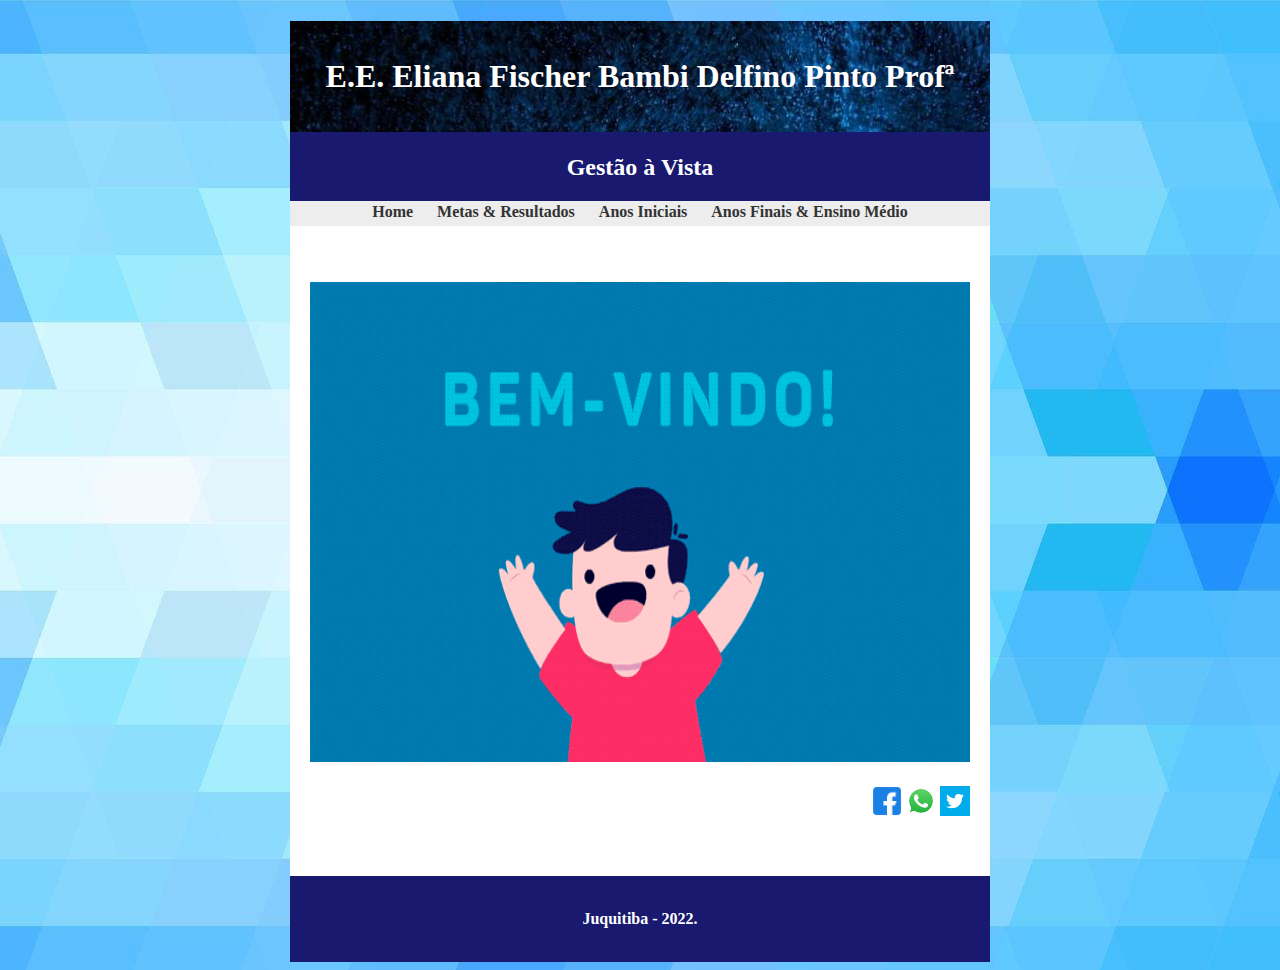
<file: index.html>
<!DOCTYPE html>
	<html>
		<head>
			<meta charset="UTF-8"/>
			<meta name="viewport" content="width=device-width, initial-scale=1.0">
			<meta http-equiv="X-UA-Compatible" content="ie=edge">
			<link href="formatacao.css" rel="stylesheet">
			<title>Portfólio</title>
		</head>
		
		<body>
		
		<div  class="segundo_fundo">
			<H1></br><center>E.E. Eliana Fischer Bambi Delfino Pinto Profª</center></br></H1> 
			
						
				<div class="cabecalho">
					<h2><center>Gestão à Vista</center></h2>
				</div>
				
				<nav id="menu">
					<ul><center>
						<li><a href="index.html"><b>Home</b></a></li>
						<li><a href="metas.html"><b>Metas & Resultados</b></a></li>
						<li><a href="anos_iniciais.html"><b>Anos Iniciais</b></a></li>
						<li><a href="anos_finais.html"><b>Anos Finais & Ensino Médio</b></a></li>						
					</center></ul>
				</nav>
				

				<div class="corpo">
				
					</br>
					</br>
					
					<div class="sessao_conteudo">
						
					<p align='justify'></p>
					
					<p><center><img src="img/bemvindo.gif" alt="MMR" width="660" height="480"></center></p>	
						
					
				</div>
				
										
				<script>
				
				function share1(){
				if (navigator.share !== undefined) {
				navigator.share({
				title: 'Portifólio',
				text: 'MMR',
				url: 'https://pt-br.facebook.com/',
				})
				.then(() => console.log('Successful share'))
				.catch((error) => console.log('Error sharing', error));
					}
				}
				
				function share2(){
				if (navigator.share !== undefined) {
				navigator.share({
				title: 'Portifólio',
				text: 'MMR',
				url: 'https://www.whatsapp.com/?lang=pt_br',
				})
				.then(() => console.log('Successful share'))
				.catch((error) => console.log('Error sharing', error));
					}
				}
				
				function share3(){
				if (navigator.share !== undefined) {
				navigator.share({
				title: 'Portifólio',
				text: 'MMR',
				url: 'https://twitter.com/twitter',
				})
				.then(() => console.log('Successful share'))
				.catch((error) => console.log('Error sharing', error));
					}
				}
				
				</script>
				
						
				<div class="sessao_conteudo" align="right">				
					
				<nav id="compartilhar">
								
				<ul>			
				<li><a href="javascript:void(0)" onclick="share1()">
					<img width="30" height="30" src="img/facebook.png" alt="">
				</a></li>
				
				<li><a href="javascript:void(0)" onclick="share2()">
					<img width="30" height="30" src="img/whatsapp.jpg" alt="">
				</a></li>		
				
				<li><a href="javascript:void(0)" onclick="share3()">
					<img width="30" height="30" src="img/twitter.jpg" alt="">
				</a></li>
				</ul>
							
				</nav>		

				</div>
					
				</br>
				</br>
				
				<div class="rodape">
					</br>
					<p><center><b>Juquitiba - 2022.</b></center></p>
					</br>
				</div>
					
								
		</div>

		</body>
	</html>
</file>
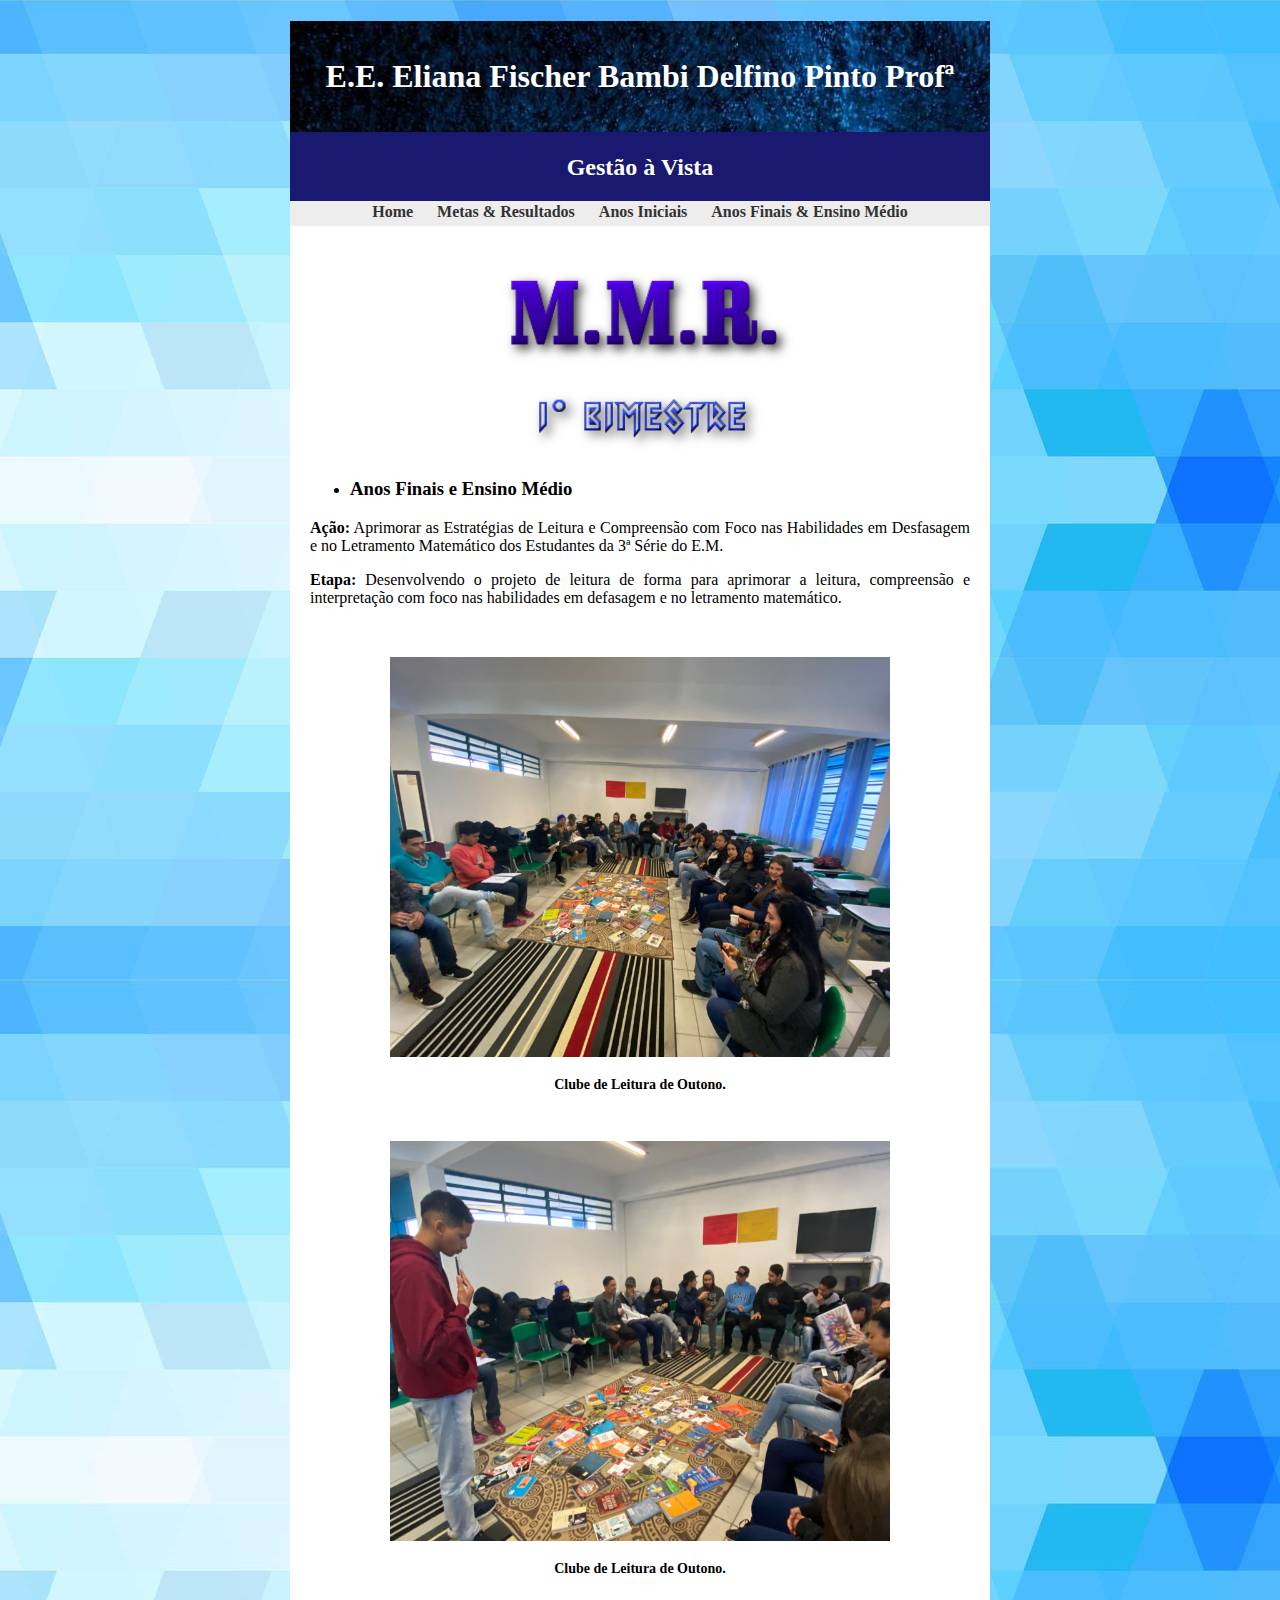
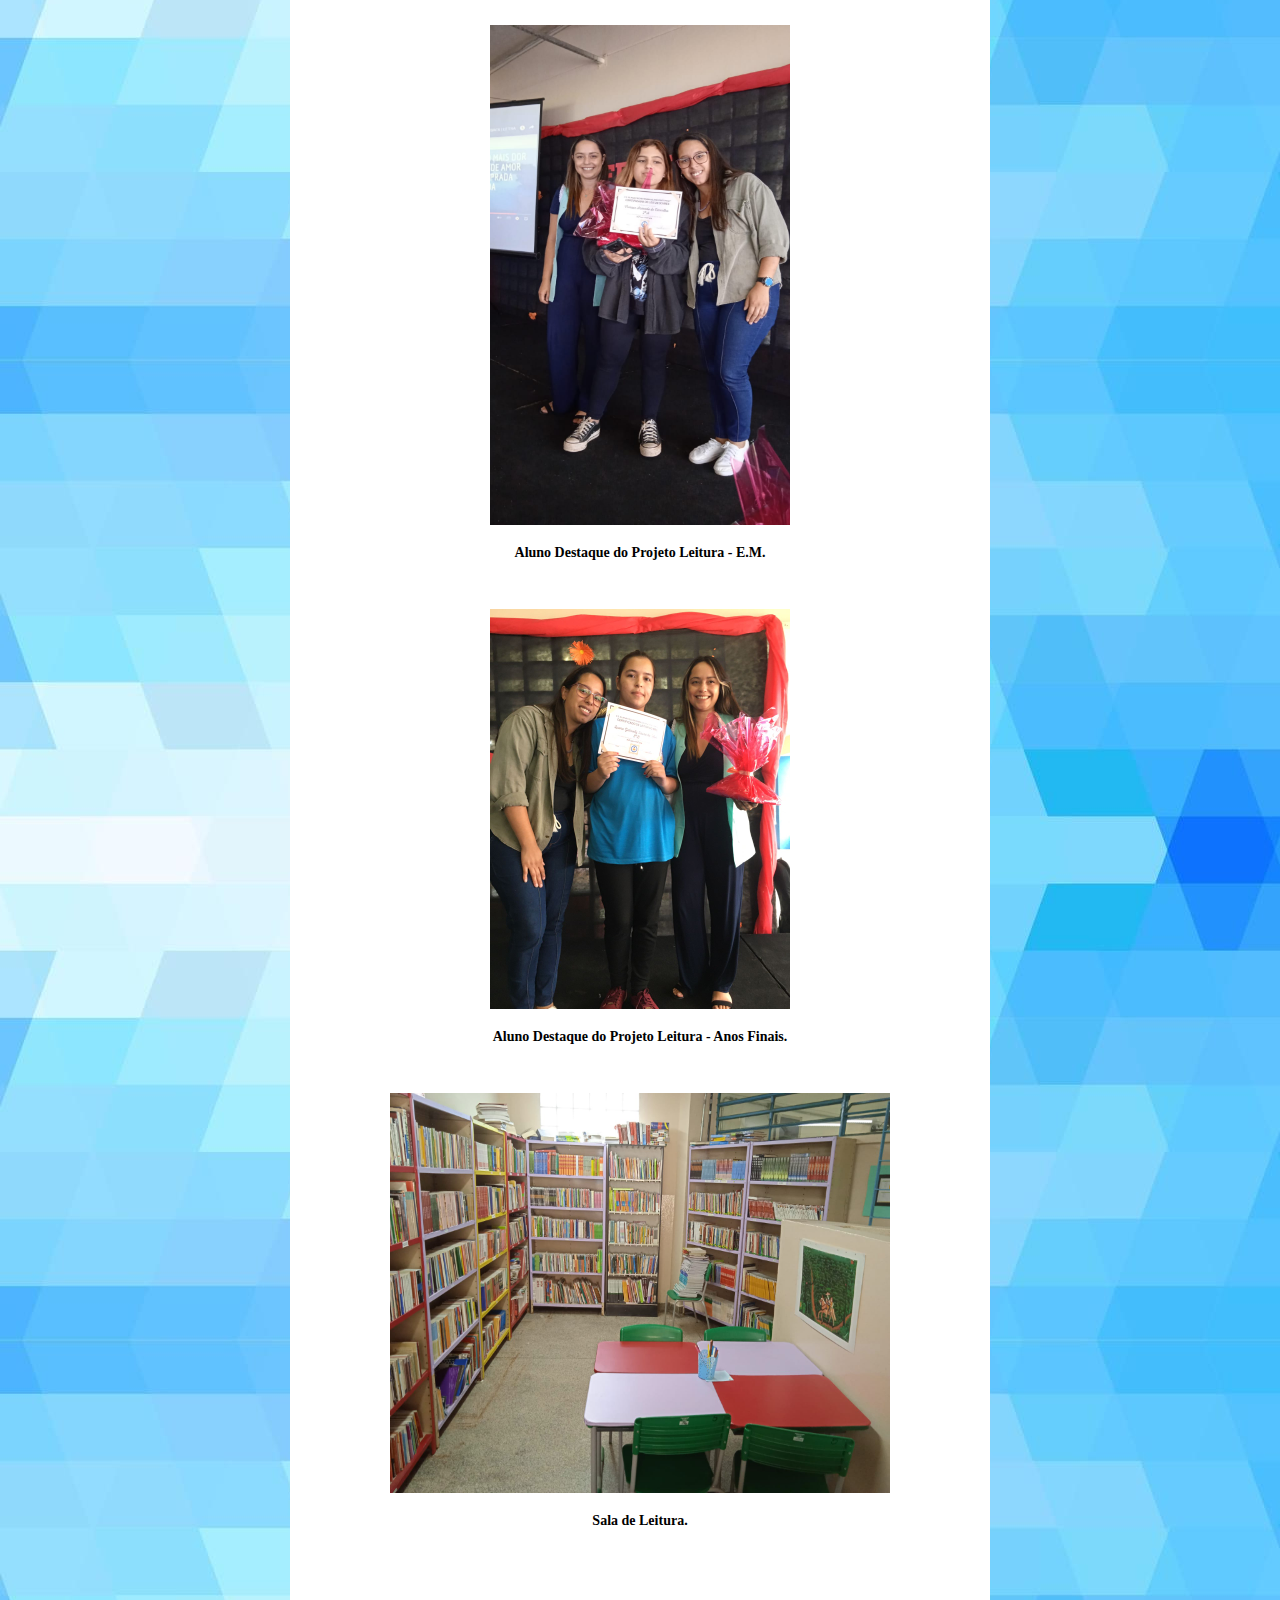
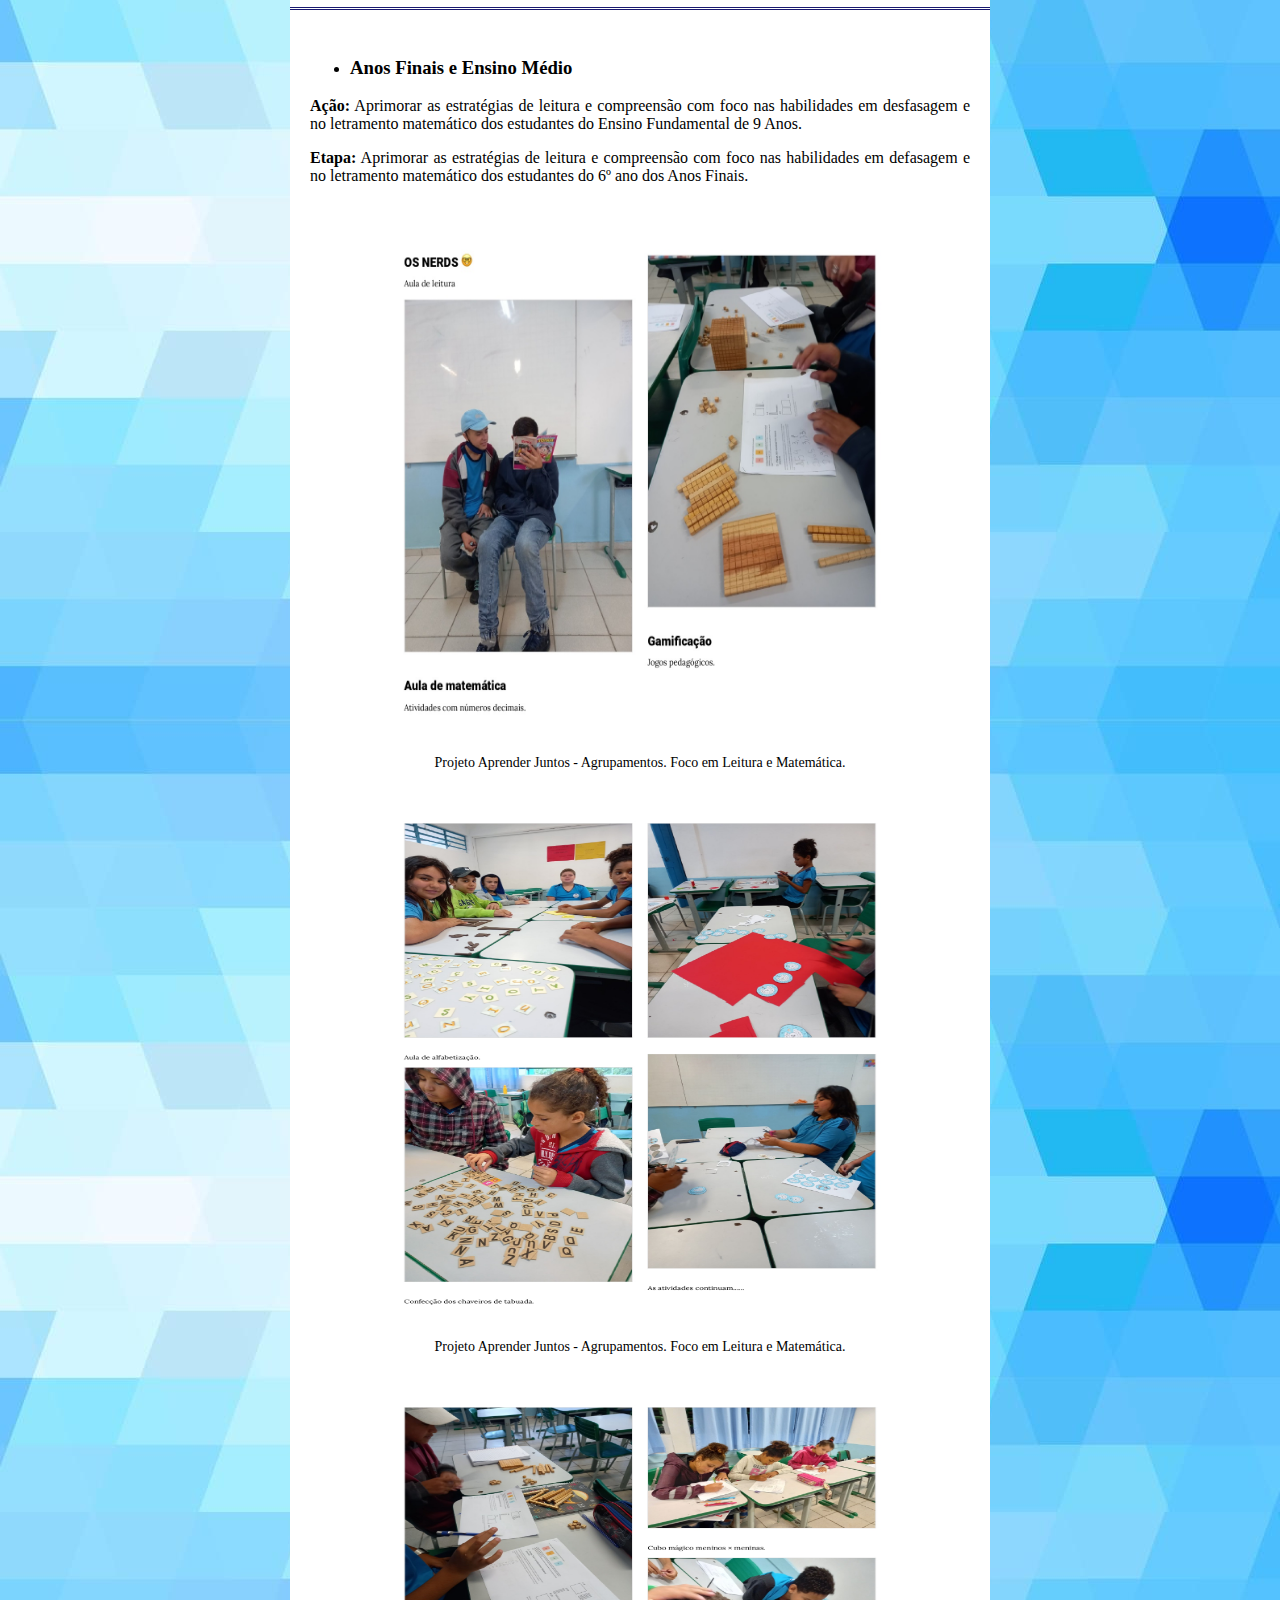
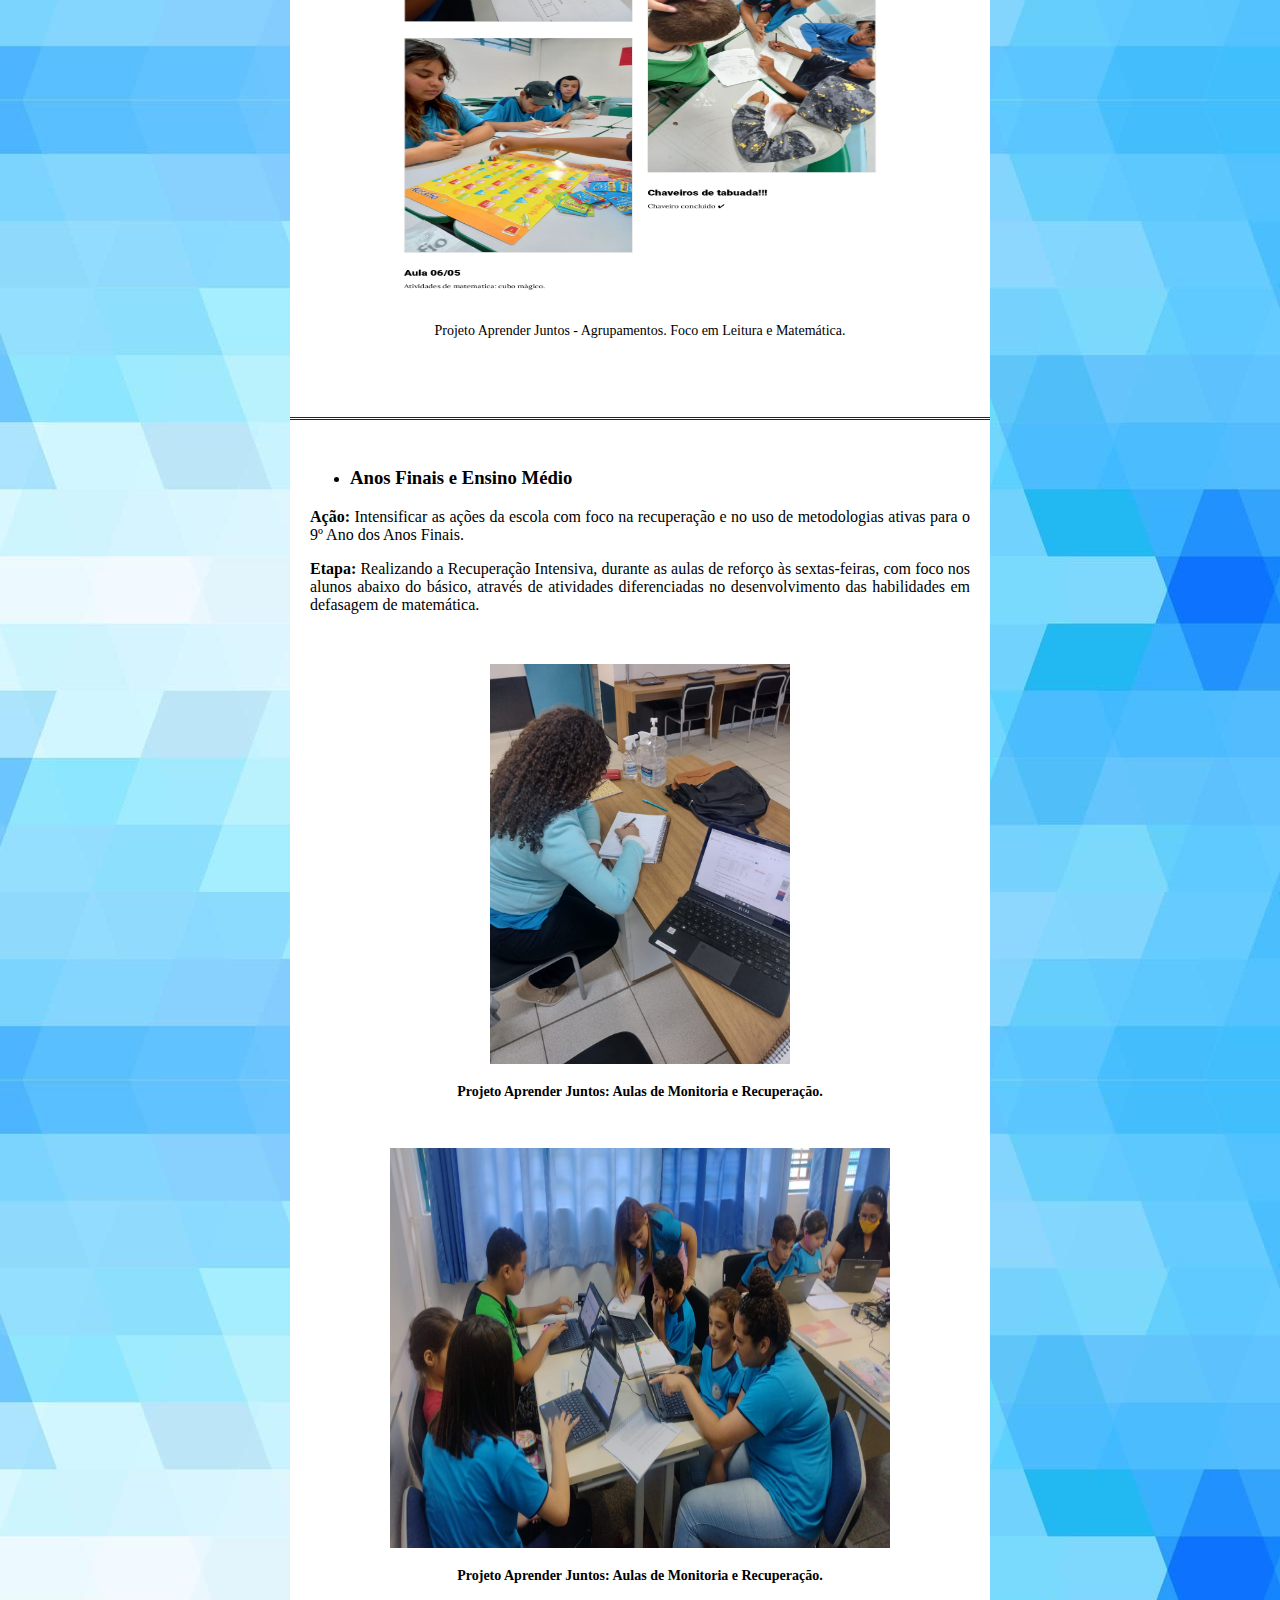
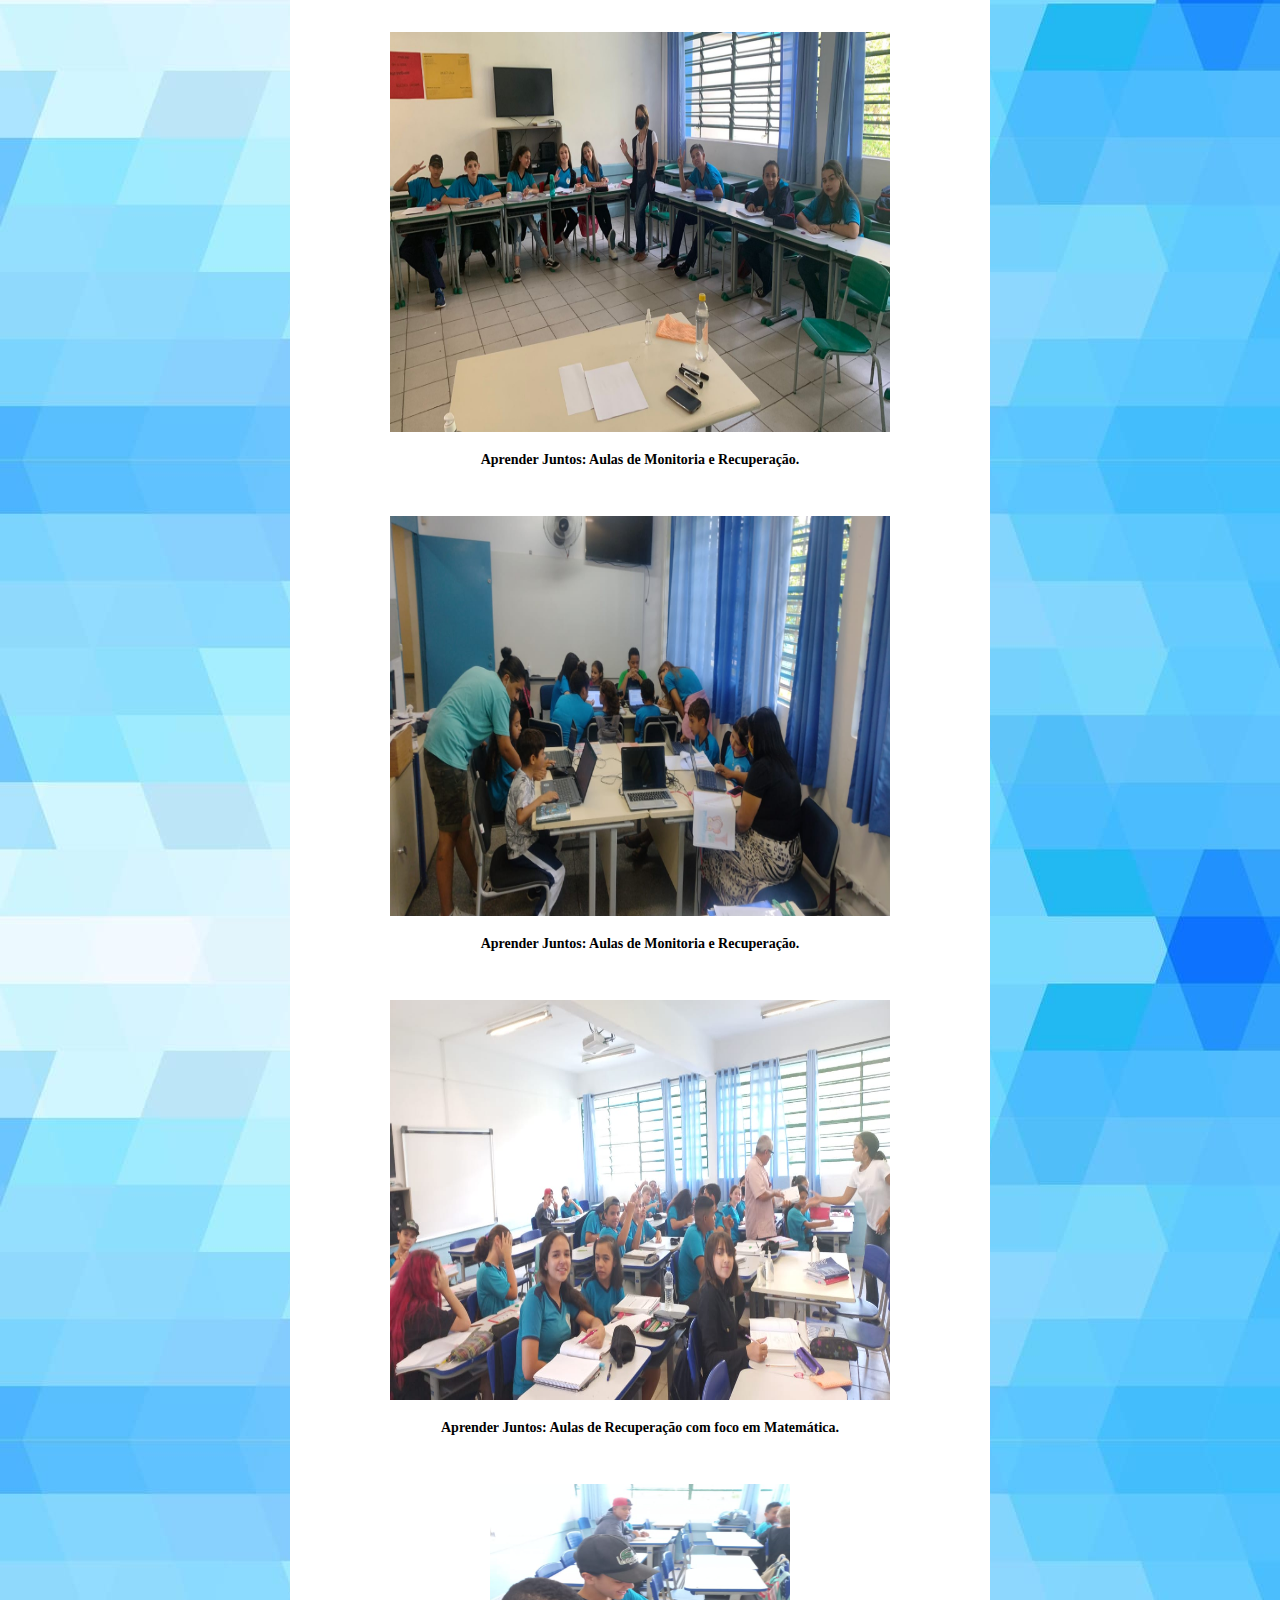
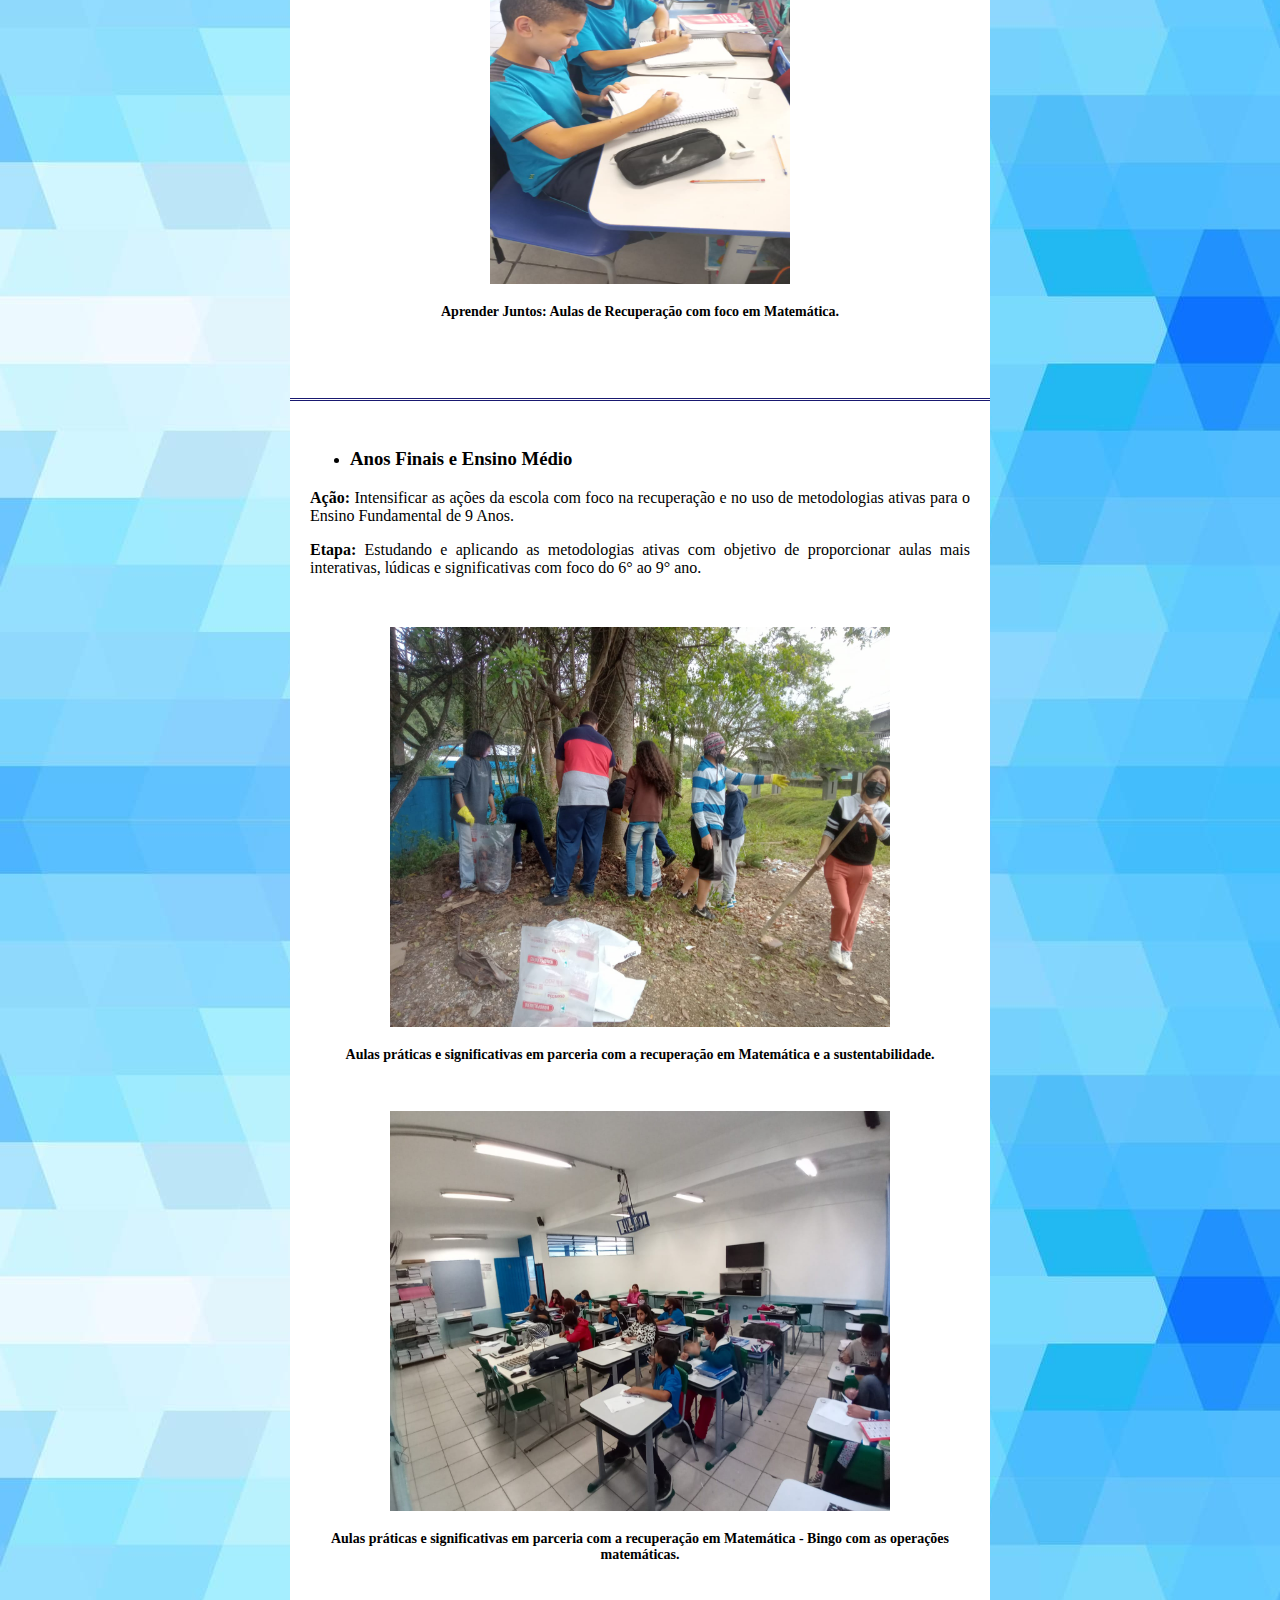
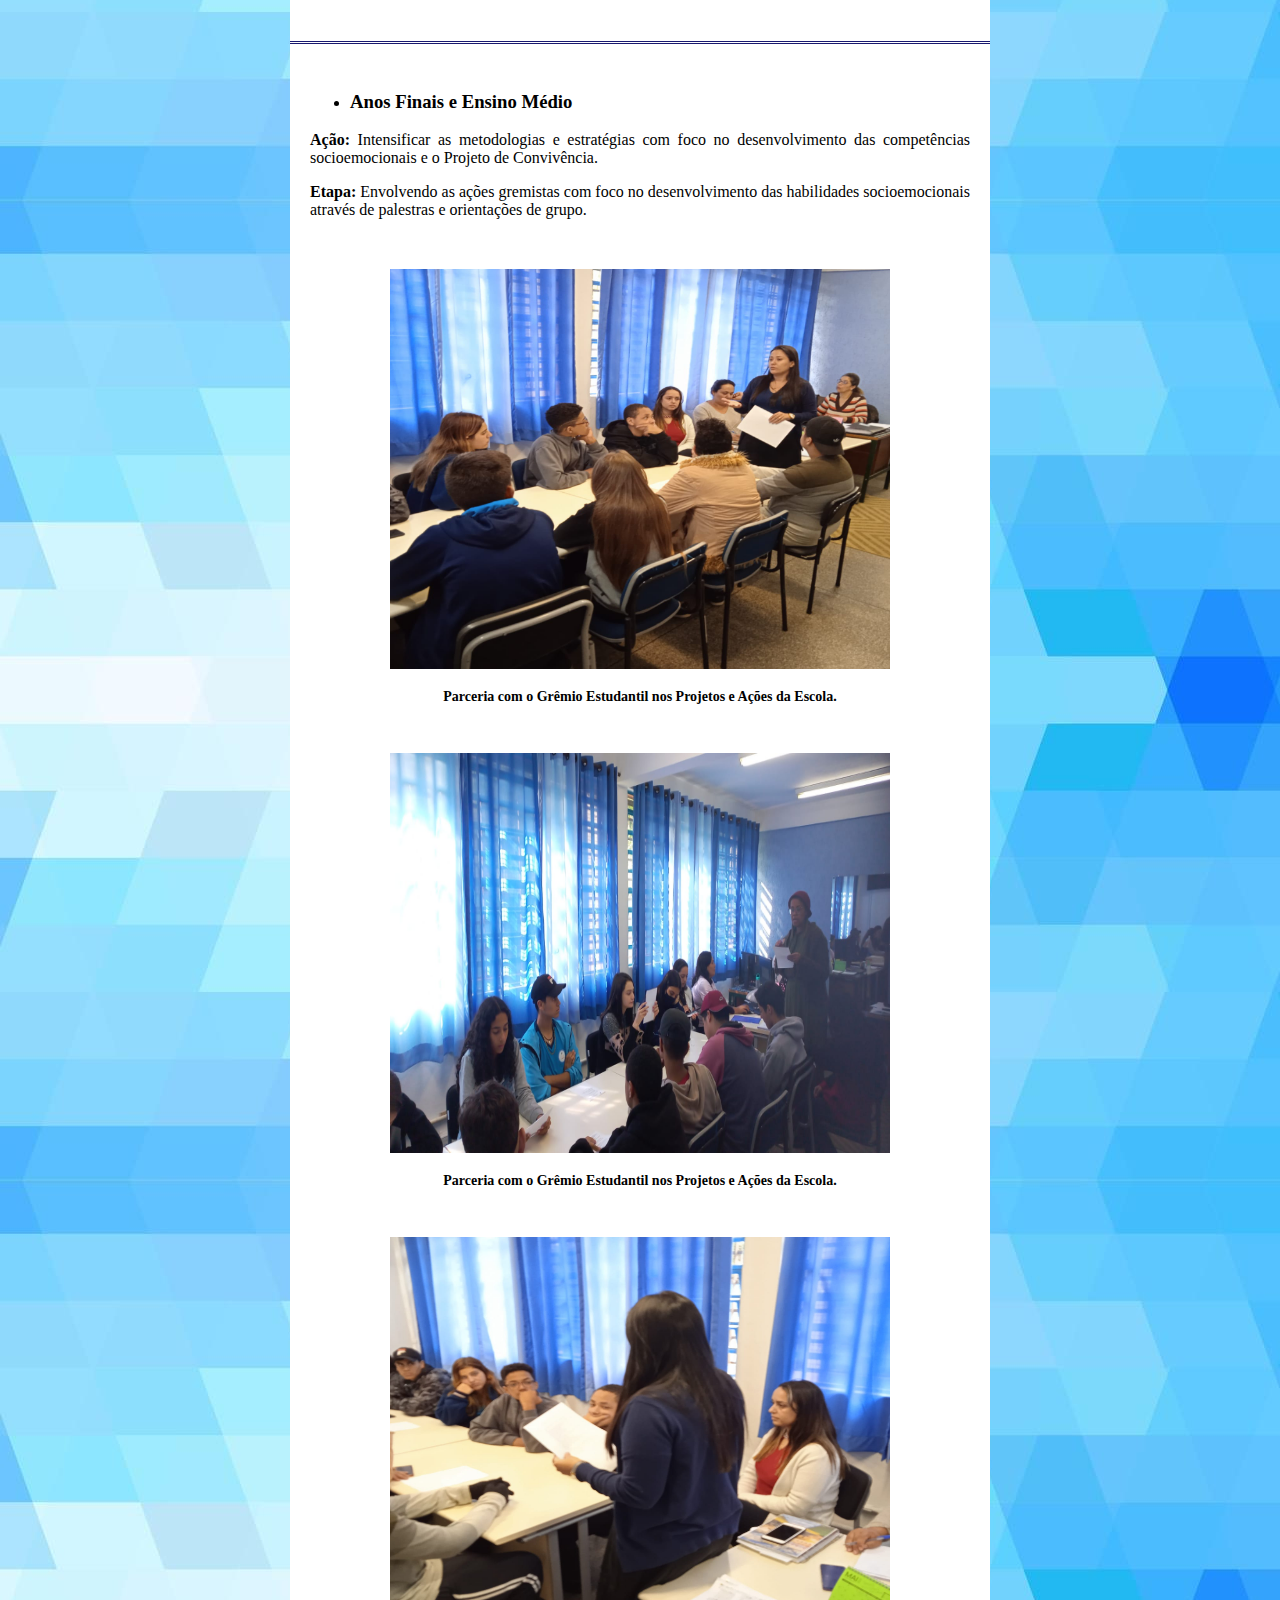
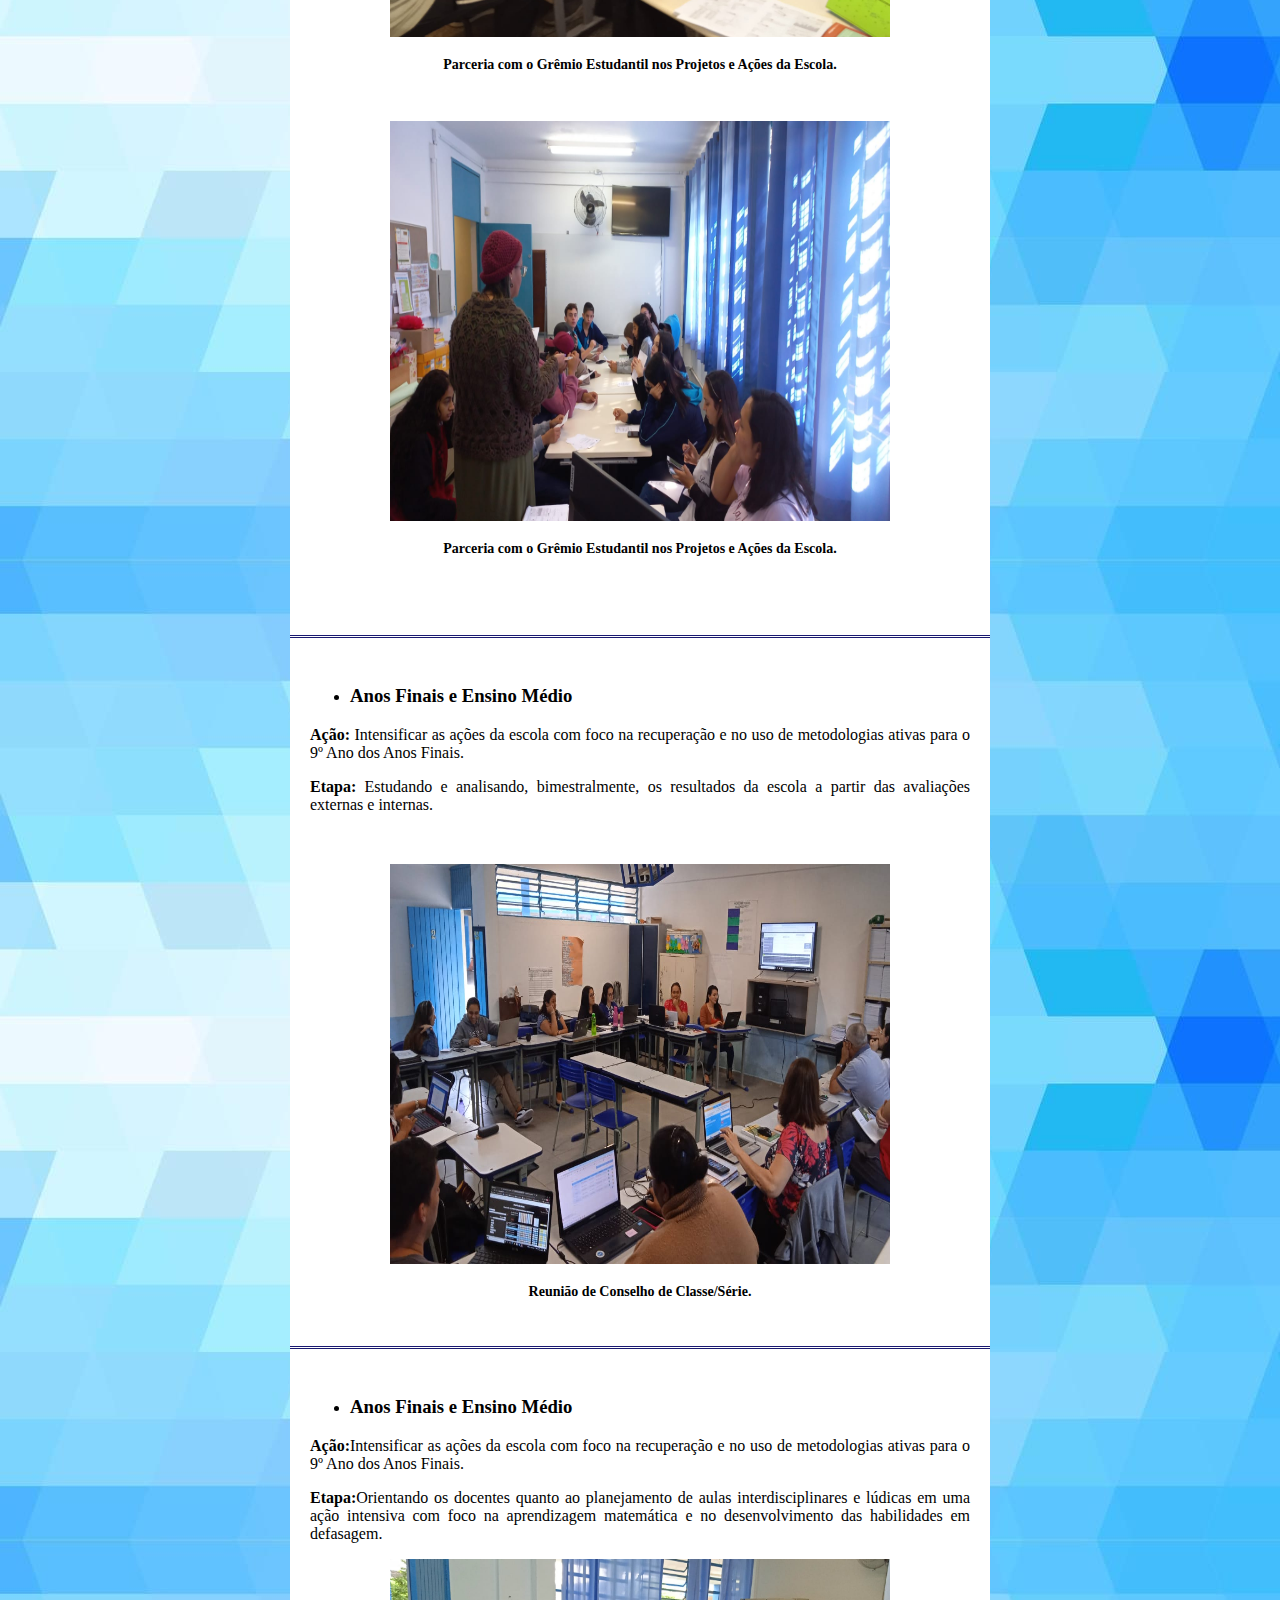
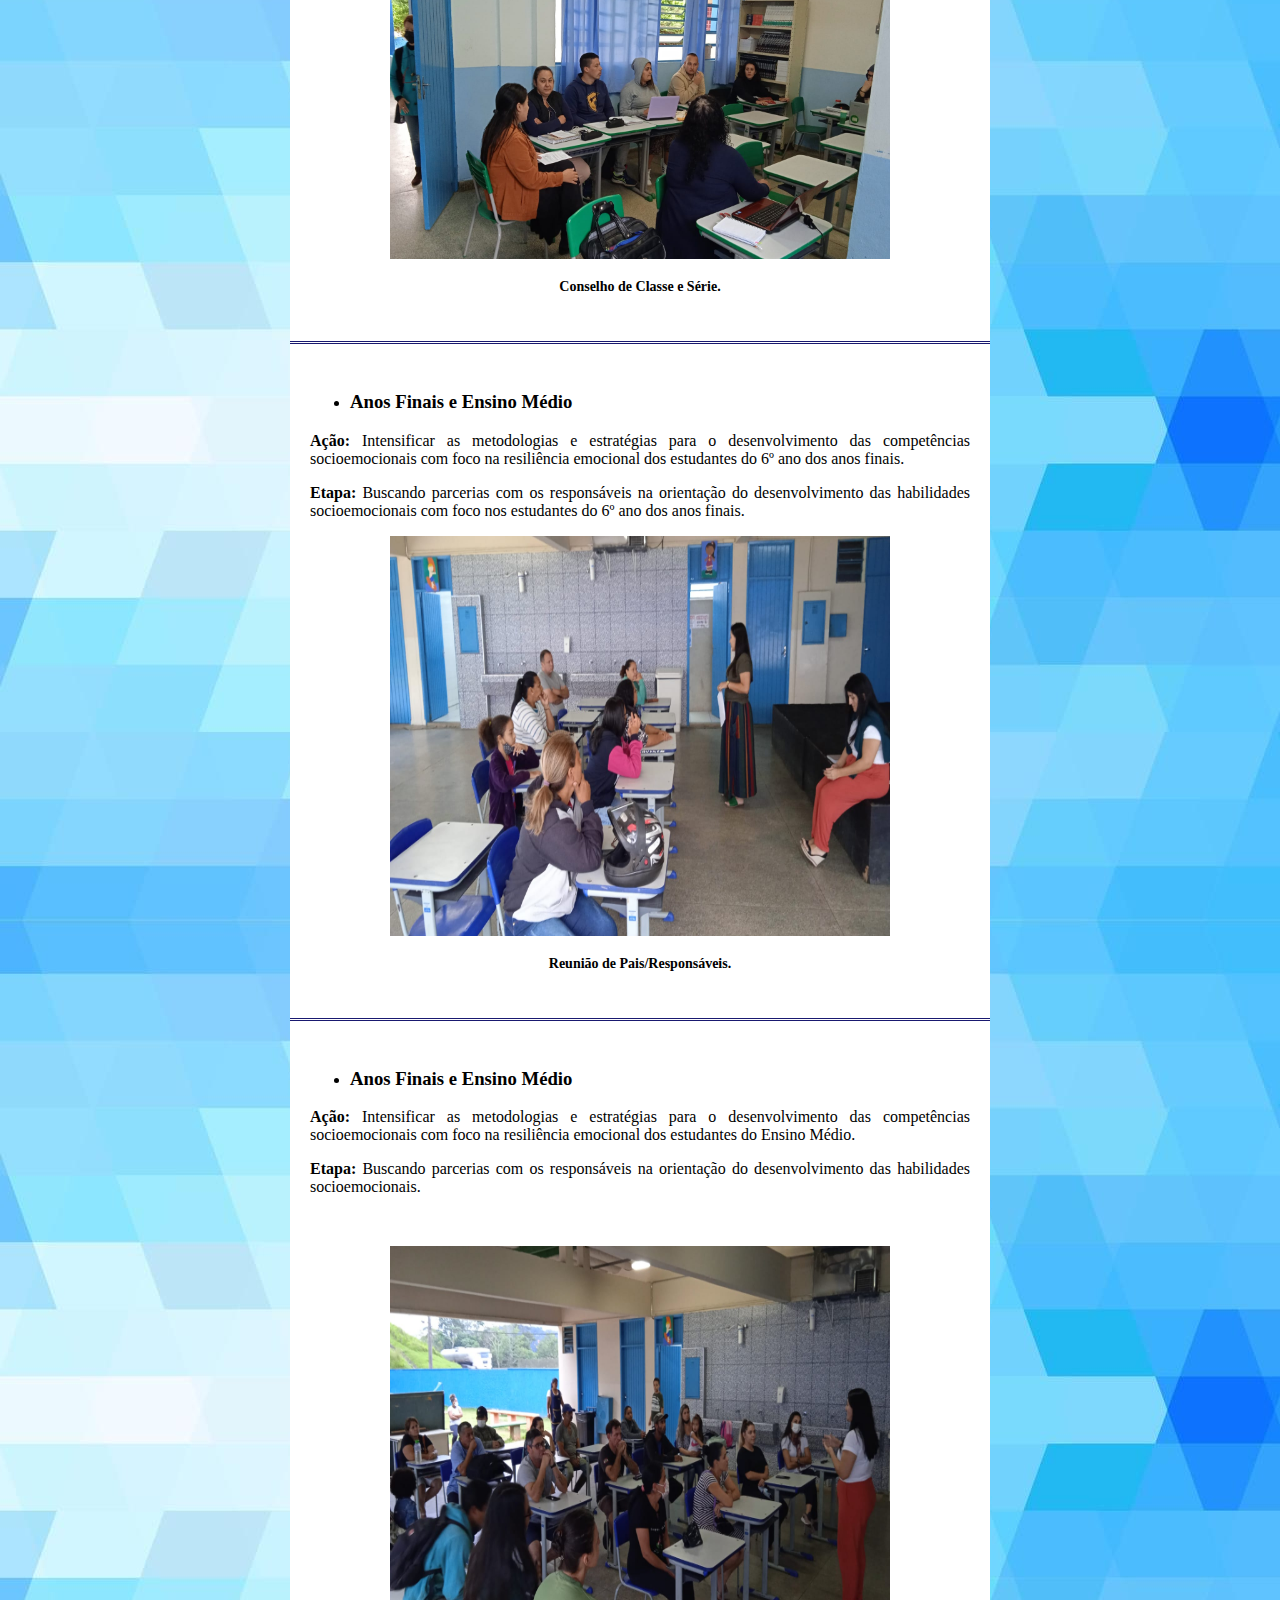
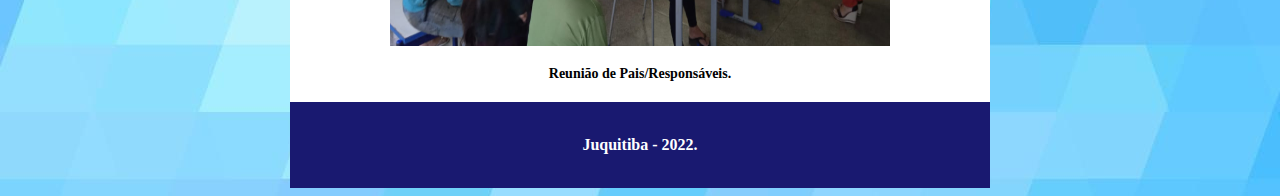
<file: anos_finais.html>
<!DOCTYPE html>
	<html>
		<head>
			<meta charset="UTF-8"/>
			<meta name="viewport" content="width=device-width, initial-scale=1.0">
			<meta http-equiv="X-UA-Compatible" content="ie=edge">
			<link href="formatacao.css" rel="stylesheet">
			<title>Portfólio</title>
		</head>
		
		<body>
		
		<div  class="segundo_fundo">
			<H1></br><center>E.E. Eliana Fischer Bambi Delfino Pinto Profª</center></br></H1> 
			
						
				<div class="cabecalho">
					<h2><center>Gestão à Vista</center></h2>
				</div>
				
				<nav id="menu">
					<ul><center>
						<li><a href="index.html"><b>Home</b></a></li>
						<li><a href="metas.html"><b>Metas & Resultados</b></a></li>
						<li><a href="anos_iniciais.html"><b>Anos Iniciais</b></a></li>
						<li><a href="anos_finais.html"><b>Anos Finais & Ensino Médio</b></a></li>						
					</center></ul>
				</nav>
				

				<div class="corpo">
				
					</br>
					
					<p><center><img src="img2/mmr-logo.PNG" alt="MMR"></center></p>
					
					<p><center><img src="img2/1b.PNG" alt="1° Bimestre"></center></p>
					
														
					<div class="sessao_conteudo">
						
						<ul>
						<li><h3>Anos Finais e Ensino Médio</h3></li>
						</ul>
						<p align='justify'><b>Ação:</b> Aprimorar as Estratégias de Leitura e Compreensão com Foco nas Habilidades em Desfasagem e no Letramento Matemático dos Estudantes da 3ª Série do E.M. </p>
						<p align='justify'><b>Etapa:</b> Desenvolvendo o projeto de leitura de forma para aprimorar a leitura, compreensão e interpretação com foco nas habilidades em defasagem e no letramento matemático.</p>
						
						</br>
								
						<p><center><img src="img6_2022/Leitura_1 (1).jpeg" alt="Imagem 01" width="500" height="400"> </p></center>					
						<center><p style="font-size:14px"><b> Clube de Leitura de Outono.</b></p></center>
						
						</br>
						
						<p><center><img src="img6_2022/Leitura_1 (2).jpeg" alt="Imagem 01" width="500" height="400"></p></center>					
						<center><p style="font-size:14px"><b> Clube de Leitura de Outono. </b></p></center>
						
															
						</br>
						
						<p><center><img src="img6_2022/Leitura_1 (8).jpeg" alt="Imagem 01" width="300" height="500"> </p></center>					
						<center><p style="font-size:14px"><b> Aluno Destaque do Projeto Leitura - E.M. </b></p></center>
											
						</br>
						
						<p><center><img src="img6_2022/Leitura_1 (11).jpeg" alt="Imagem 01" width="300" height="400"> </p></center>					
						<center><p style="font-size:14px"><b>  Aluno Destaque do Projeto Leitura - Anos Finais. </b></p></center>
											
						</br>
						
						<p><center><img src="img6_2022/Leitura_1 (12).jpeg" alt="Imagem 01" width="500" height="400"> </p></center>					
						<center><p style="font-size:14px"><b> Sala de Leitura. </b></p></center>
						
						</br>
						
											
				</div> 
					
					</br>
					<hr>
					</br>
														
					
					<div class="sessao_conteudo">
						
						<ul>
						<li><h3>Anos Finais e Ensino Médio</h3></li>
						</ul>
						<p align='justify'><b>Ação:</b> Aprimorar as estratégias de leitura e compreensão com foco nas habilidades em desfasagem e no letramento matemático dos estudantes do Ensino Fundamental de 9 Anos.</p>
						<p align='justify'><b>Etapa:</b> Aprimorar as estratégias de leitura e compreensão com foco nas habilidades em defasagem e no letramento matemático dos estudantes do 6º ano dos Anos Finais.</p>
						
						</br>
								
						<p><center><img src="img6_2022/doc1.jpg" alt="Imagem 01" width="500" height="500"> </p></center>					
						<center><p style="font-size:14px"><b> </b> Projeto Aprender Juntos - Agrupamentos. Foco em Leitura e Matemática.</p></center>
						
						</br>
						
						<p><center><img src="img6_2022/doc2.jpg" alt="Imagem 01" width="500" height="500"></p></center>					
						<center><p style="font-size:14px"><b> </b>Projeto Aprender Juntos - Agrupamentos. Foco em Leitura e Matemática.</p></center>
						
															
						</br>
						
						<p><center><img src="img6_2022/doc3.jpg" alt="Imagem 01" width="500" height="500"> </p></center>					
						<center><p style="font-size:14px"><b> </b>Projeto Aprender Juntos - Agrupamentos. Foco em Leitura e Matemática.</p></center>
						
						</br>
																	
					</div>
					
					</br>
					<hr>
					</br>
					
					<div class="sessao_conteudo">
						
						<ul>
						<li><h3>Anos Finais e Ensino Médio</h3></li>
						</ul>
						<p align='justify'><b>Ação:</b> Intensificar as ações da escola com foco na recuperação e no uso de metodologias ativas para o 9º Ano dos Anos Finais. </p>
						<p align='justify'><b>Etapa:</b> Realizando a Recuperação Intensiva, durante as aulas de reforço às sextas-feiras,  com foco nos alunos abaixo do básico, através de atividades diferenciadas no desenvolvimento das habilidades em defasagem de matemática.</p>
						
						</br>
						
						<p><center><img src="img6_2022/recuperacao (6).jpeg" alt="Imagem 01" width="300" height="400"> </p></center>					
						<center><p style="font-size:14px"><b> Projeto Aprender Juntos: Aulas de Monitoria e Recuperação.</b></p></center>			
						
						</br>
								
						<p><center><img src="img6_2022/recuperacao (1).jpeg" alt="Imagem 01" width="500" height="400"> </p></center>					
						<center><p style="font-size:14px"><b>Projeto Aprender Juntos: Aulas de Monitoria e Recuperação. </b></p></center>
						
						</br>
						
						<p><center><img src="img6_2022/recuperacao (2).jpeg" alt="Imagem 01" width="500" height="400"></p></center>					
						<center><p style="font-size:14px"><b> Aprender Juntos: Aulas de Monitoria e Recuperação.</b></p></center>
						
						</br>
						
						<p><center><img src="img6_2022/recuperacao (3).jpeg" alt="Imagem 01" width="500" height="400"> </p></center>					
						<center><p style="font-size:14px"><b> Aprender Juntos: Aulas de Monitoria e Recuperação.</b></p></center>
						
						</br>
						
						<p><center><img src="img6_2022/recuperacao (4).jpeg" alt="Imagem 01" width="500" height="400"> </p></center>					
						<center><p style="font-size:14px"><b> Aprender Juntos: Aulas de Recuperação com foco em Matemática.</b></p></center>
						
						</br>
						
						<p><center><img src="img6_2022/recuperacao (5).jpeg" alt="Imagem 01" width="300" height="400"> </p></center>					
						<center><p style="font-size:14px"><b>Aprender Juntos: Aulas de Recuperação com foco em Matemática.</b></p></center>
						
						</br>
																	
					</div> 											
					
					</br>
					<hr>
					</br>
					
					<div class="sessao_conteudo">
						
						<ul>
						<li><h3>Anos Finais e Ensino Médio</h3></li>
						</ul>
						<p align='justify'><b>Ação:</b> Intensificar as ações da escola com foco na recuperação e no uso de metodologias ativas para o Ensino Fundamental de 9 Anos. </p>
						<p align='justify'><b>Etapa:</b> Estudando e aplicando as metodologias ativas com objetivo de proporcionar aulas mais interativas, lúdicas e significativas com foco do 6° ao 9° ano.</p>
												
						</br>
						
						<p><center><img src="img6_2022/Estudando (5).jpeg" alt="Imagem 01" width="500" height="400"> </p></center>					
						<center><p style="font-size:14px"><b> Aulas práticas e significativas em parceria com a recuperação em Matemática e a sustentabilidade.</b></p></center>
						
						</br>
						
						<p><center><img src="img6_2022/Estudando (8).jpeg" alt="Imagem 01" width="500" height="400"> </p></center>					
						<center><p style="font-size:14px"><b> Aulas práticas e significativas em parceria com a recuperação em Matemática - Bingo com as operações matemáticas.</b></p></center>
											
						</br>
						
											
					</div>
					
					</br>
					<hr>
					</br>
														
					<div class="sessao_conteudo">
						
						<ul>
						<li><h3>Anos Finais e Ensino Médio</h3></li>
						</ul>
						<p align='justify'><b>Ação:</b> Intensificar as metodologias e estratégias com foco no desenvolvimento das competências socioemocionais e o Projeto de Convivência. </p>
						<p align='justify'><b>Etapa:</b> Envolvendo as ações gremistas com foco no desenvolvimento das habilidades socioemocionais através de palestras e orientações de grupo.</p>
						
						</br>
								
						<p><center><img src="img6_2022/gremio (1).jpeg" alt="Imagem 01" width="500" height="400"> </p></center>					
						<center><p style="font-size:14px"><b>Parceria com o Grêmio Estudantil nos Projetos e Ações da Escola.</b></p></center>
						
						</br>
						
						<p><center><img src="img6_2022/gremio (2).jpeg" alt="Imagem 01" width="500" height="400"></p></center>					
						<center><p style="font-size:14px"><b>Parceria com o Grêmio Estudantil nos Projetos e Ações da Escola.</b></p></center>
						
						</br>
						
						<p><center><img src="img6_2022/gremio (3).jpeg" alt="Imagem 01" width="500" height="400"> </p></center>					
						<center><p style="font-size:14px"><b> Parceria com o Grêmio Estudantil nos Projetos e Ações da Escola.</b></p></center>
						
						</br>
						
						<p><center><img src="img6_2022/gremio (4).jpeg" alt="Imagem 01" width="500" height="400"> </p></center>					
						<center><p style="font-size:14px"><b> Parceria com o Grêmio Estudantil nos Projetos e Ações da Escola.</b></p></center>
						
						</br>
																	
					</div>	
					
					</br>
					<hr>
					</br>
					
					
					<div class="sessao_conteudo">
						
						<ul>
						<li><h3>Anos Finais e Ensino Médio</h3></li>
						</ul>
						<p align='justify'><b>Ação:</b> Intensificar as ações da escola com foco na recuperação e no uso de metodologias ativas para o 9º Ano dos Anos Finais.</p>
						<p align='justify'><b>Etapa:</b> Estudando e analisando, bimestralmente, os resultados da escola a partir das avaliações externas e internas.</p>				
																				
						</br>
						
						<p><center><img src="img6_2022/reuniao (5).jpeg" alt="Imagem 01" width="500" height="400"> </p></center>					
						<center><p style="font-size:14px"><b> Reunião de Conselho de Classe/Série.</b></p></center>
						
					</div>						
						
						</br>
						<hr>
						</br>

					<div class="sessao_conteudo">
						
						<ul>
						<li><h3>Anos Finais e Ensino Médio</h3></li>
						</ul>
						<p align='justify'><b>Ação:</b>Intensificar as ações da escola com foco na recuperação e no uso de metodologias ativas para o 9º Ano dos Anos Finais.</p>
						<p align='justify'><b>Etapa:</b>Orientando os docentes quanto ao planejamento de aulas interdisciplinares e lúdicas em uma ação intensiva com foco na aprendizagem matemática e no desenvolvimento das habilidades em defasagem. </p>				
						
						<p><center><img src="img6_2022/reuniao (2).jpeg" alt="Imagem 01" width="500" height="300"></p></center>
						<center><p style="font-size:14px"><b>Conselho de Classe e Série.</b></b></p></center>
						
					</div>						
						
						</br>
						<hr>
						</br>

					<div class="sessao_conteudo">
						
						<ul>
						<li><h3>Anos Finais e Ensino Médio</h3></li>
						</ul>
						<p align='justify'><b>Ação:</b> Intensificar as metodologias e estratégias para o desenvolvimento das competências socioemocionais com foco na resiliência emocional dos estudantes do 6º ano dos anos finais.</p>
						<p align='justify'><b>Etapa:</b> Buscando parcerias com os responsáveis na orientação do desenvolvimento das habilidades socioemocionais com foco nos estudantes do 6º ano dos anos finais.</p>				
						
						<p><center><img src="img6_2022/parceria_2.jpeg" alt="Imagem 01" width="500" height="400"></p></center>					
						<center><p style="font-size:14px"><b> Reunião de Pais/Responsáveis.</b></p></center>
							
						
					</div>	

						</br>
						<hr>
						</br>
														
					<div class="sessao_conteudo">
						
						<ul>
						<li><h3>Anos Finais e Ensino Médio</h3></li>
						</ul>
						<p align='justify'><b>Ação:</b> Intensificar as metodologias e estratégias para o desenvolvimento das competências socioemocionais com foco na resiliência emocional dos estudantes do Ensino Médio.</p>
						<p align='justify'><b>Etapa:</b> Buscando parcerias com os responsáveis na orientação do desenvolvimento das habilidades socioemocionais.</p>
						
						</br>						

						<p><center><img src="img6_2022/parceria_1.jpeg" alt="Imagem 01" width="500" height="400"> </p></center>					
						<center><p style="font-size:14px"><b>Reunião de Pais/Responsáveis.</b></p></center>
						
					</div>			
				
				<div class="rodape">
					</br>
					<p><center><b>Juquitiba - 2022.</b></center></p>
					</br>
				</div>
		</div>

		</body>
	</html>
</file>
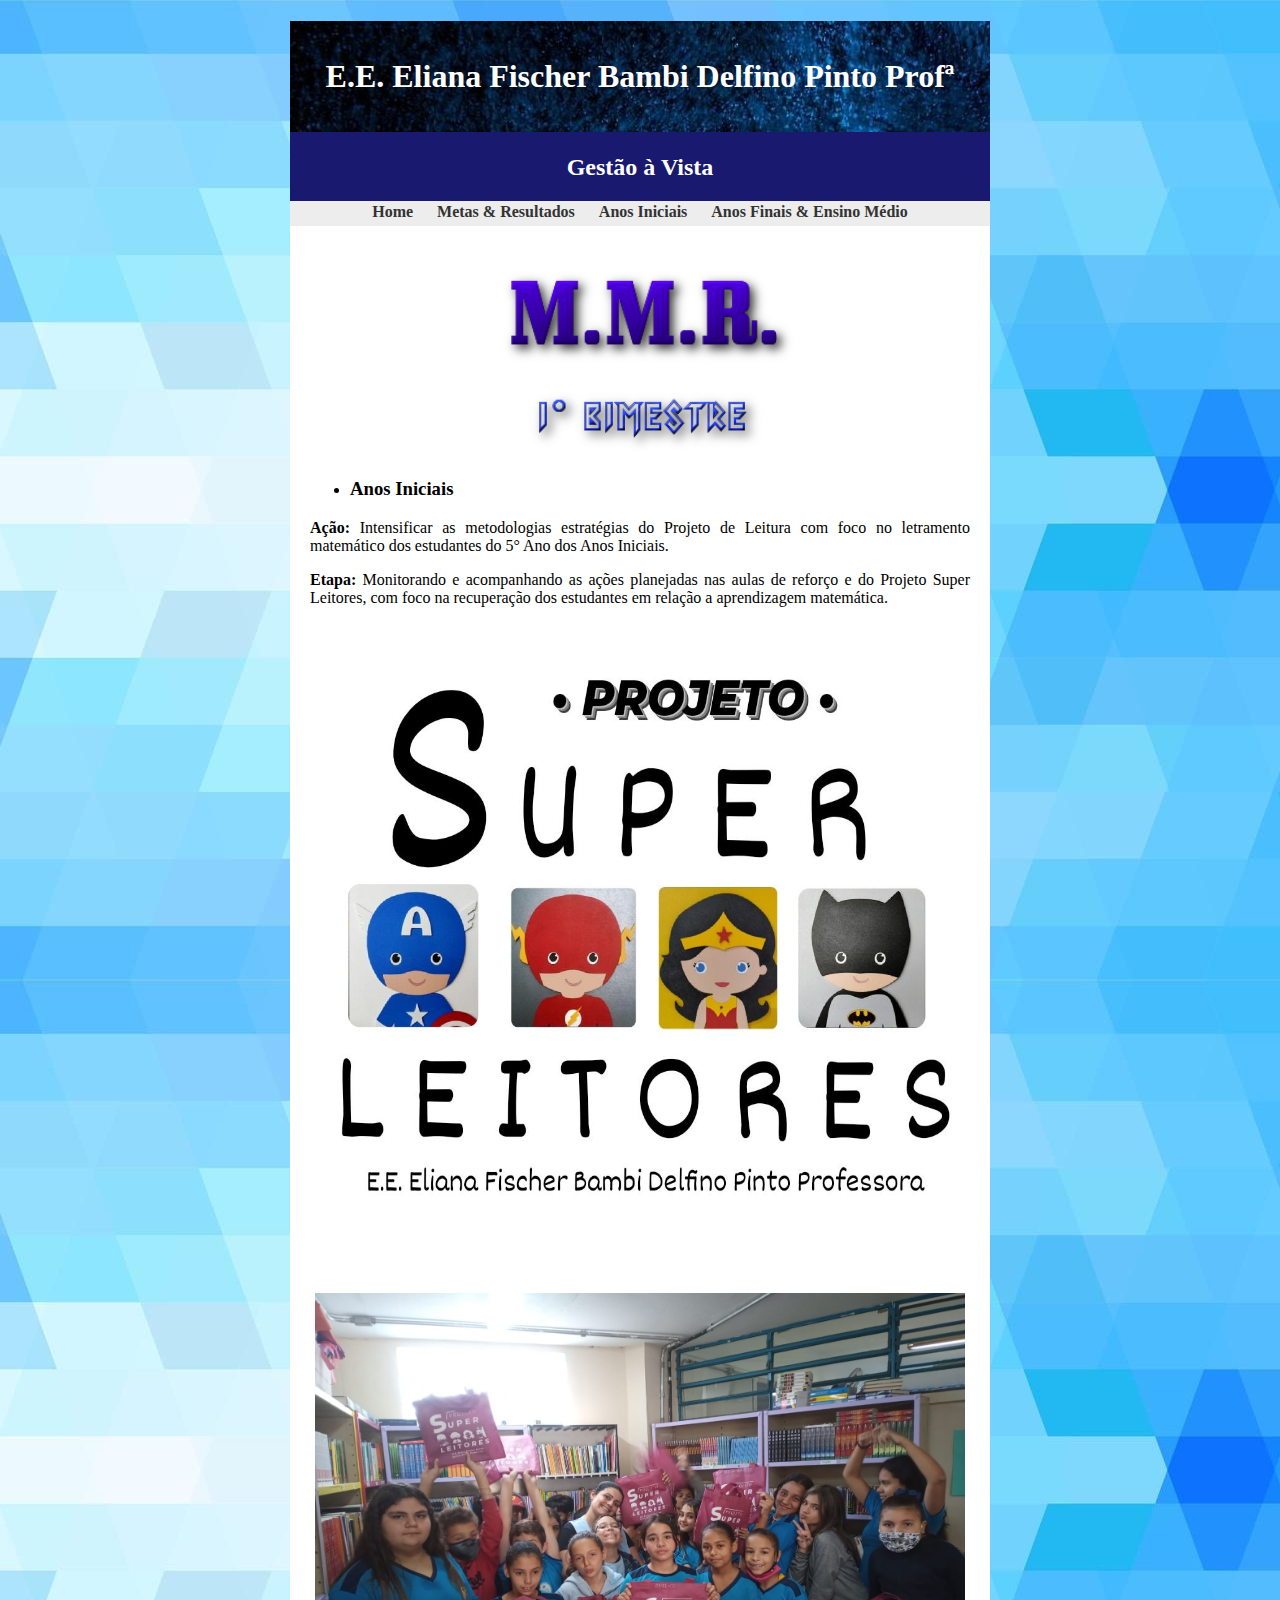
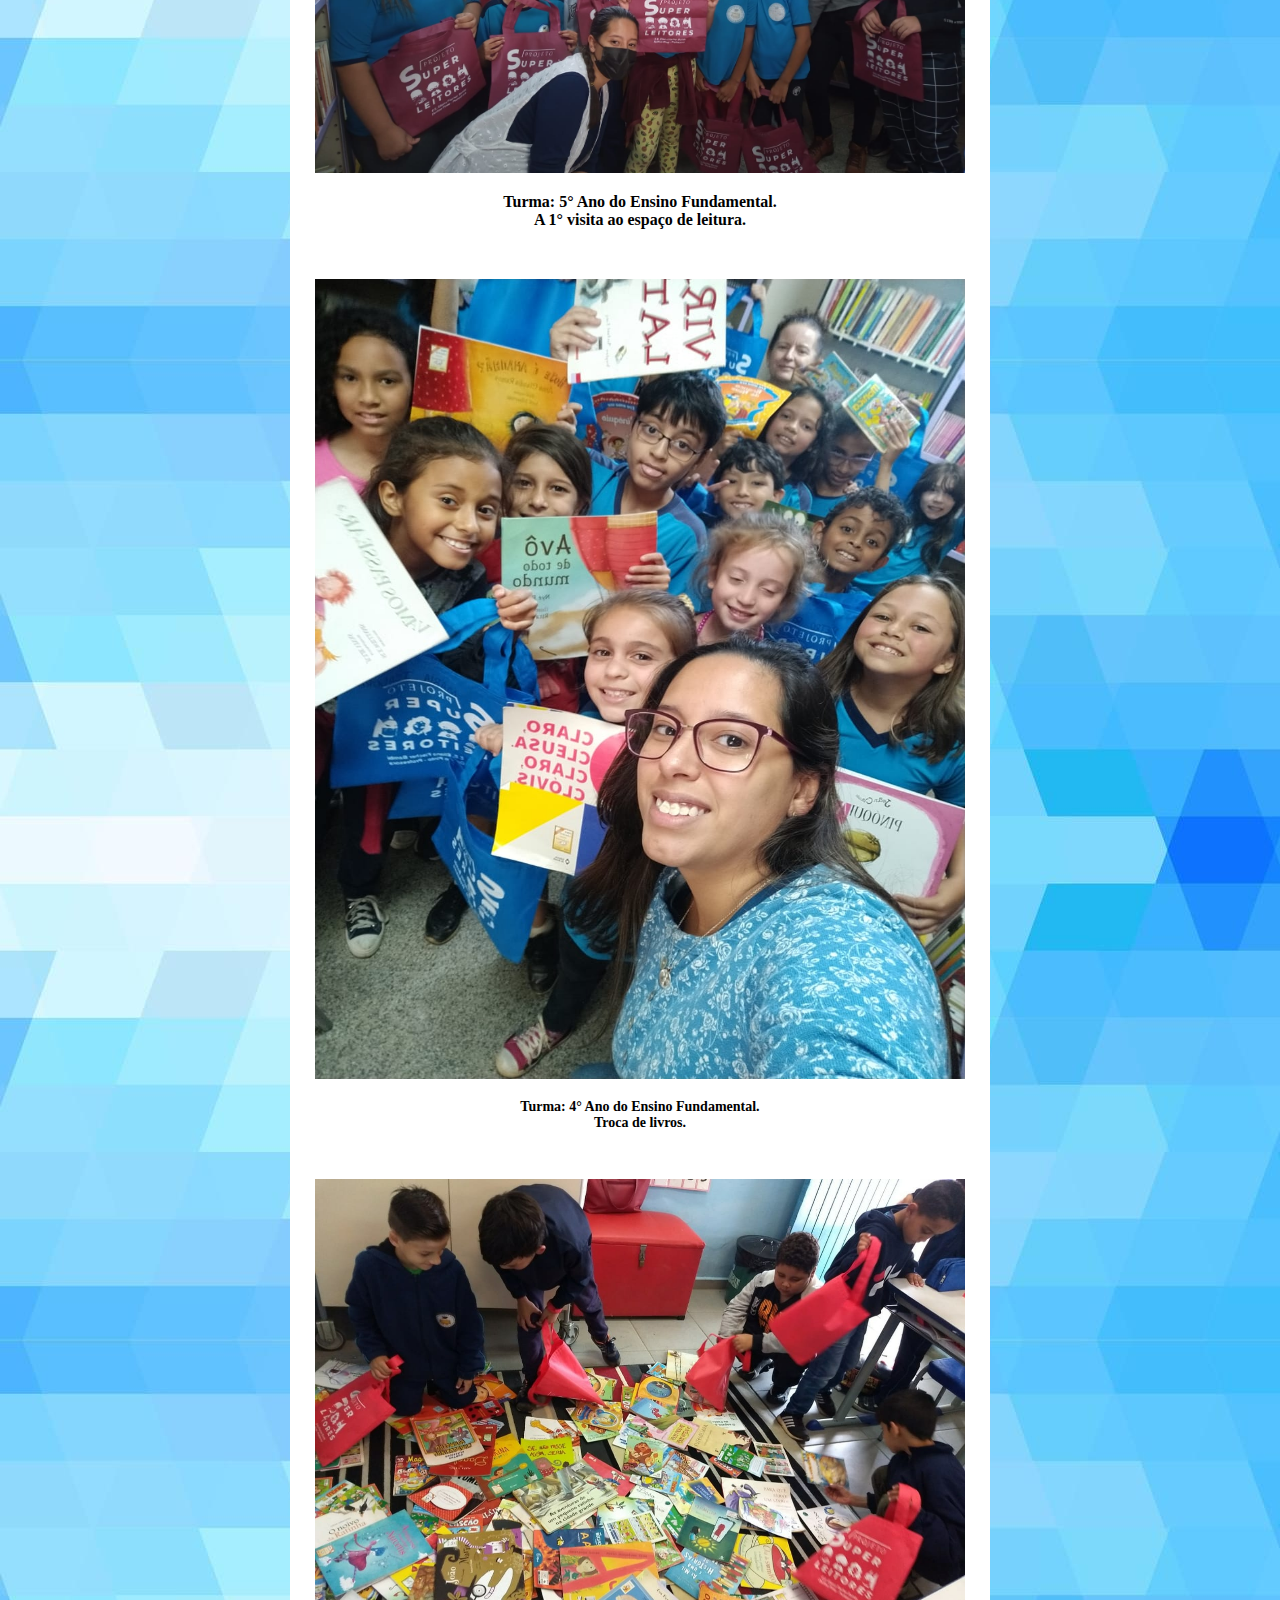
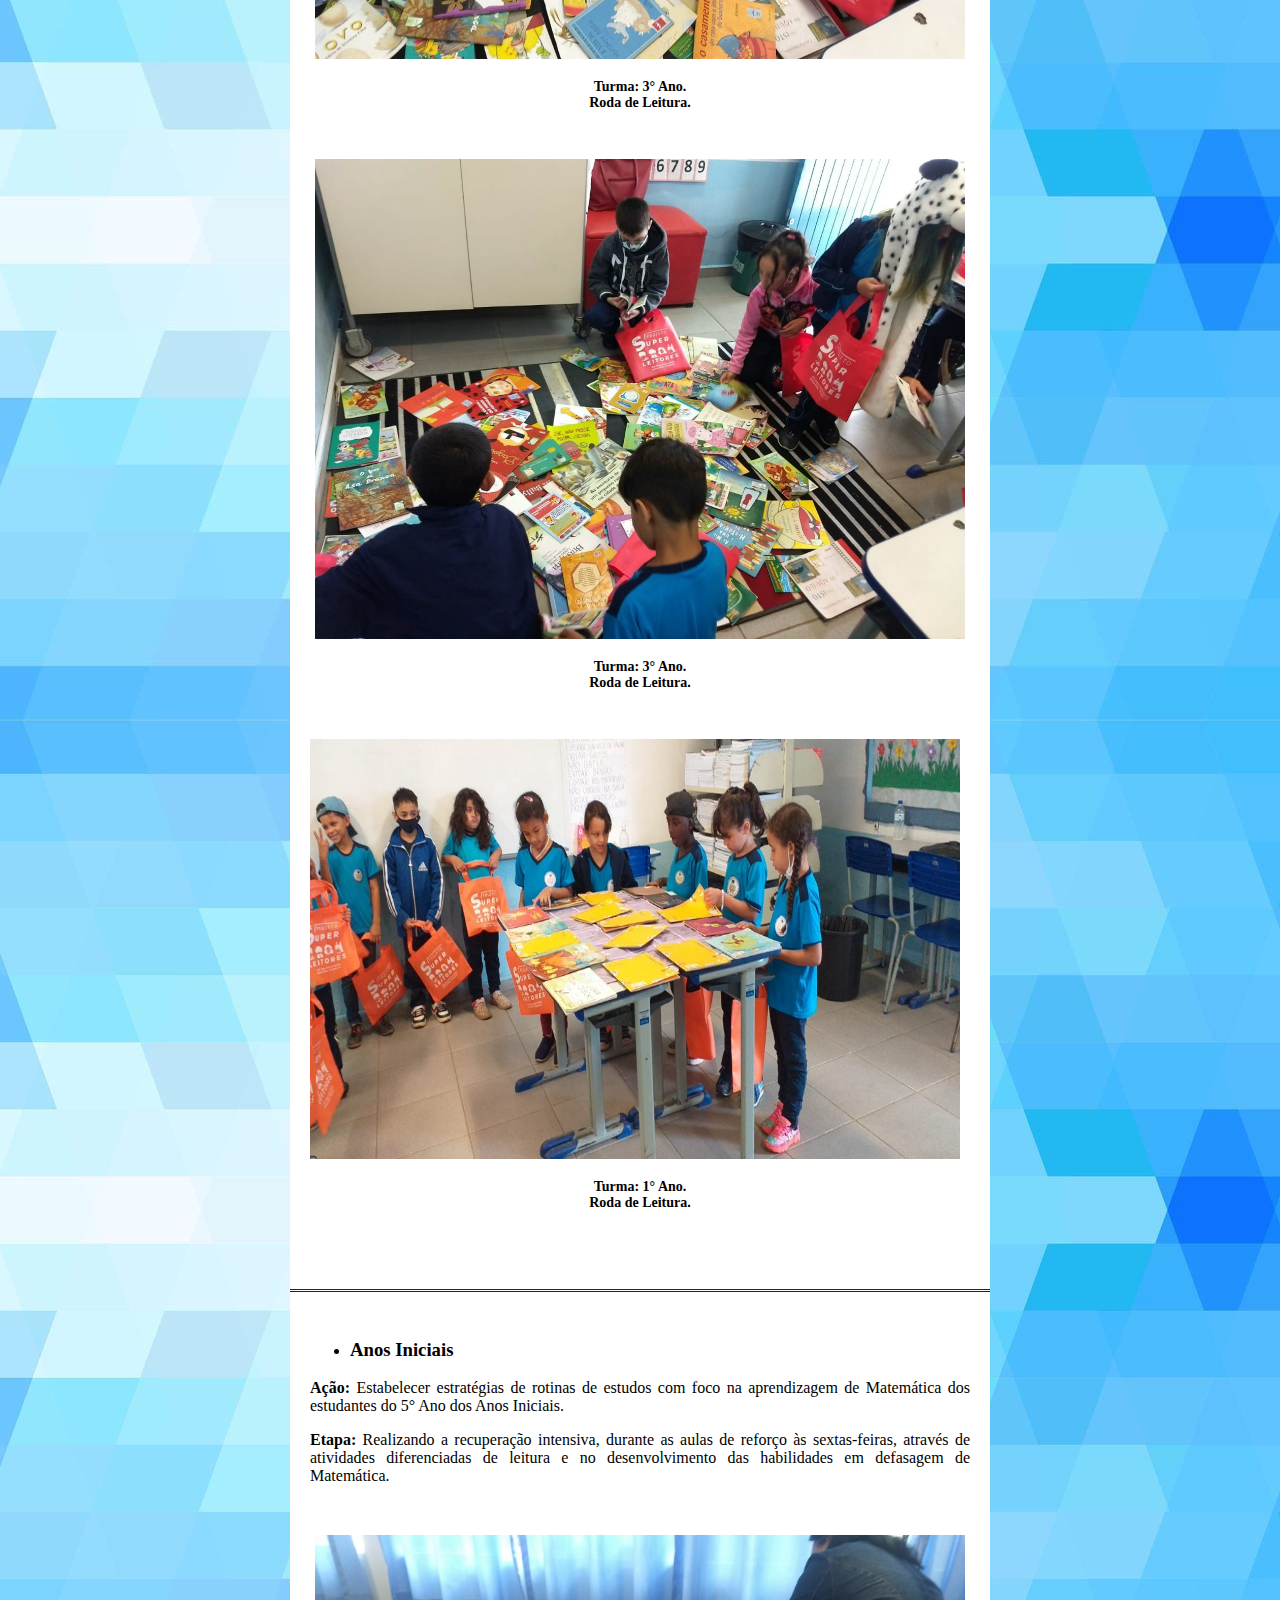
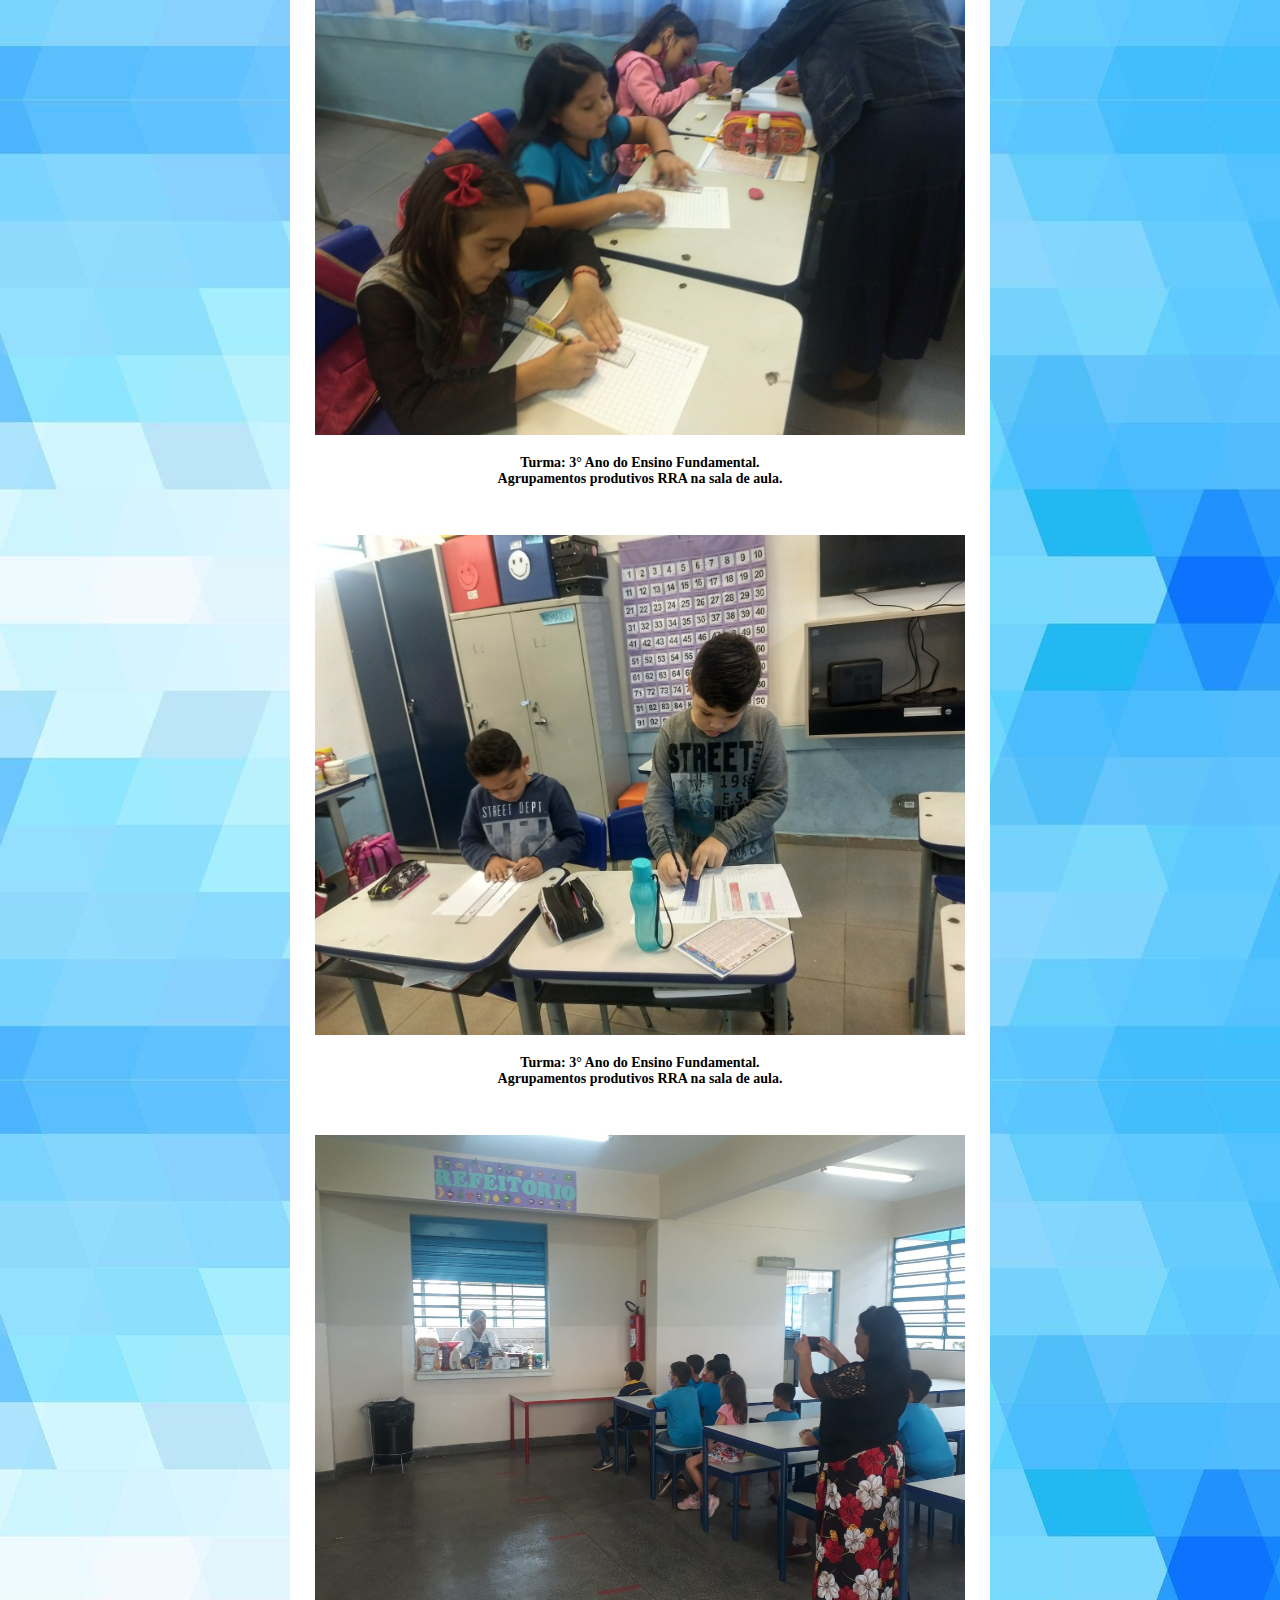
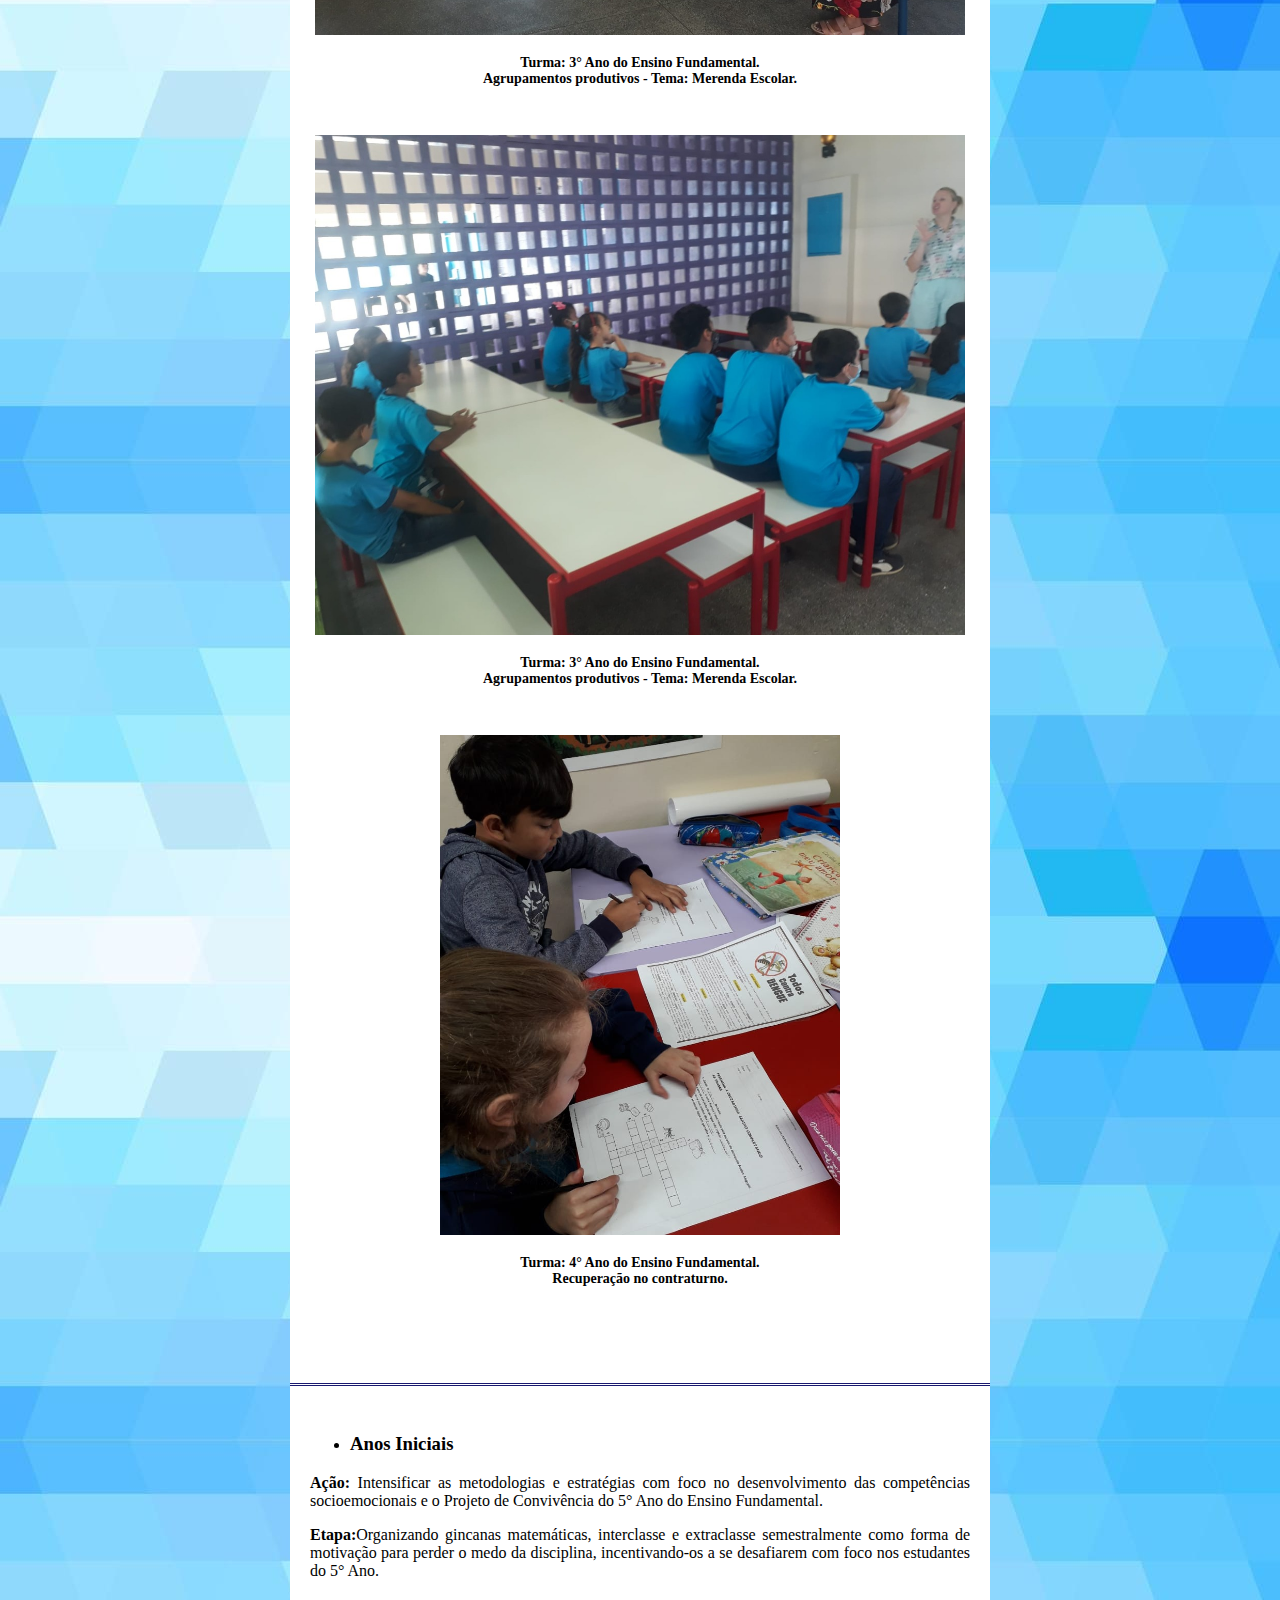
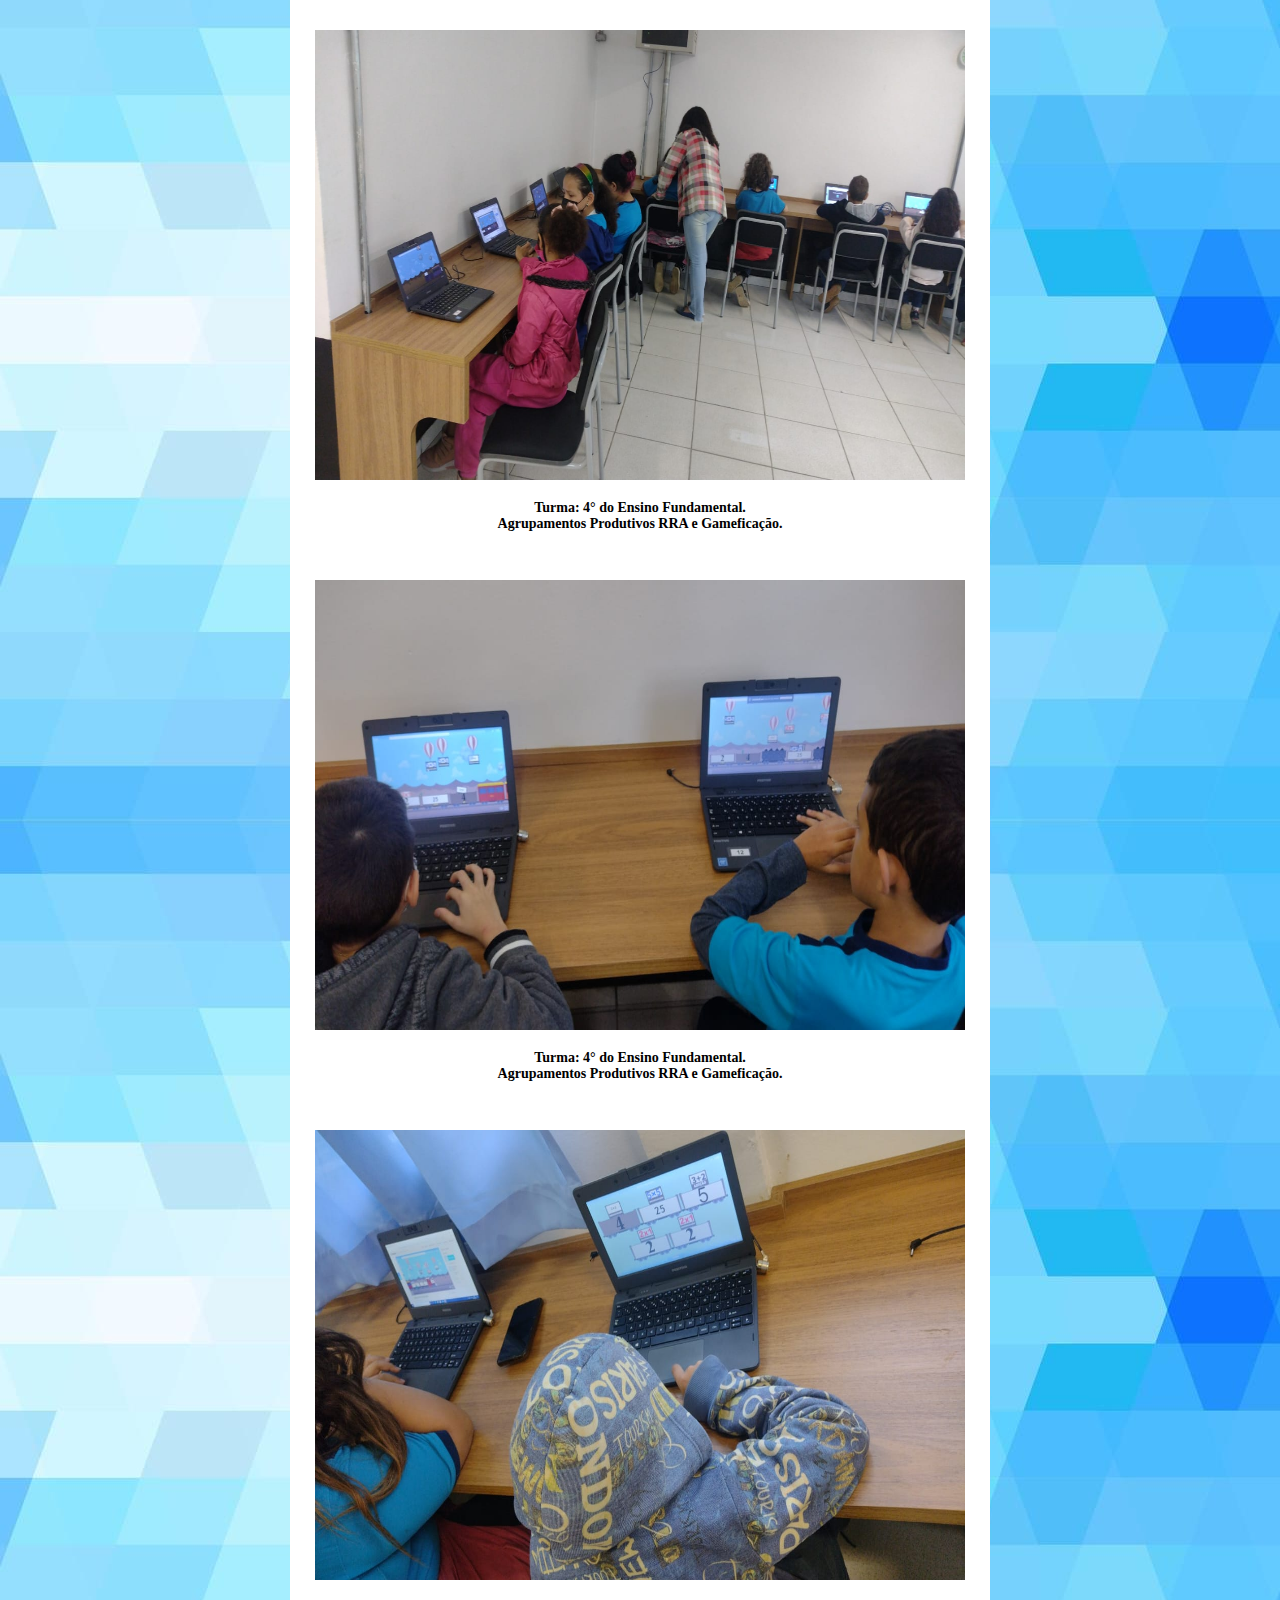
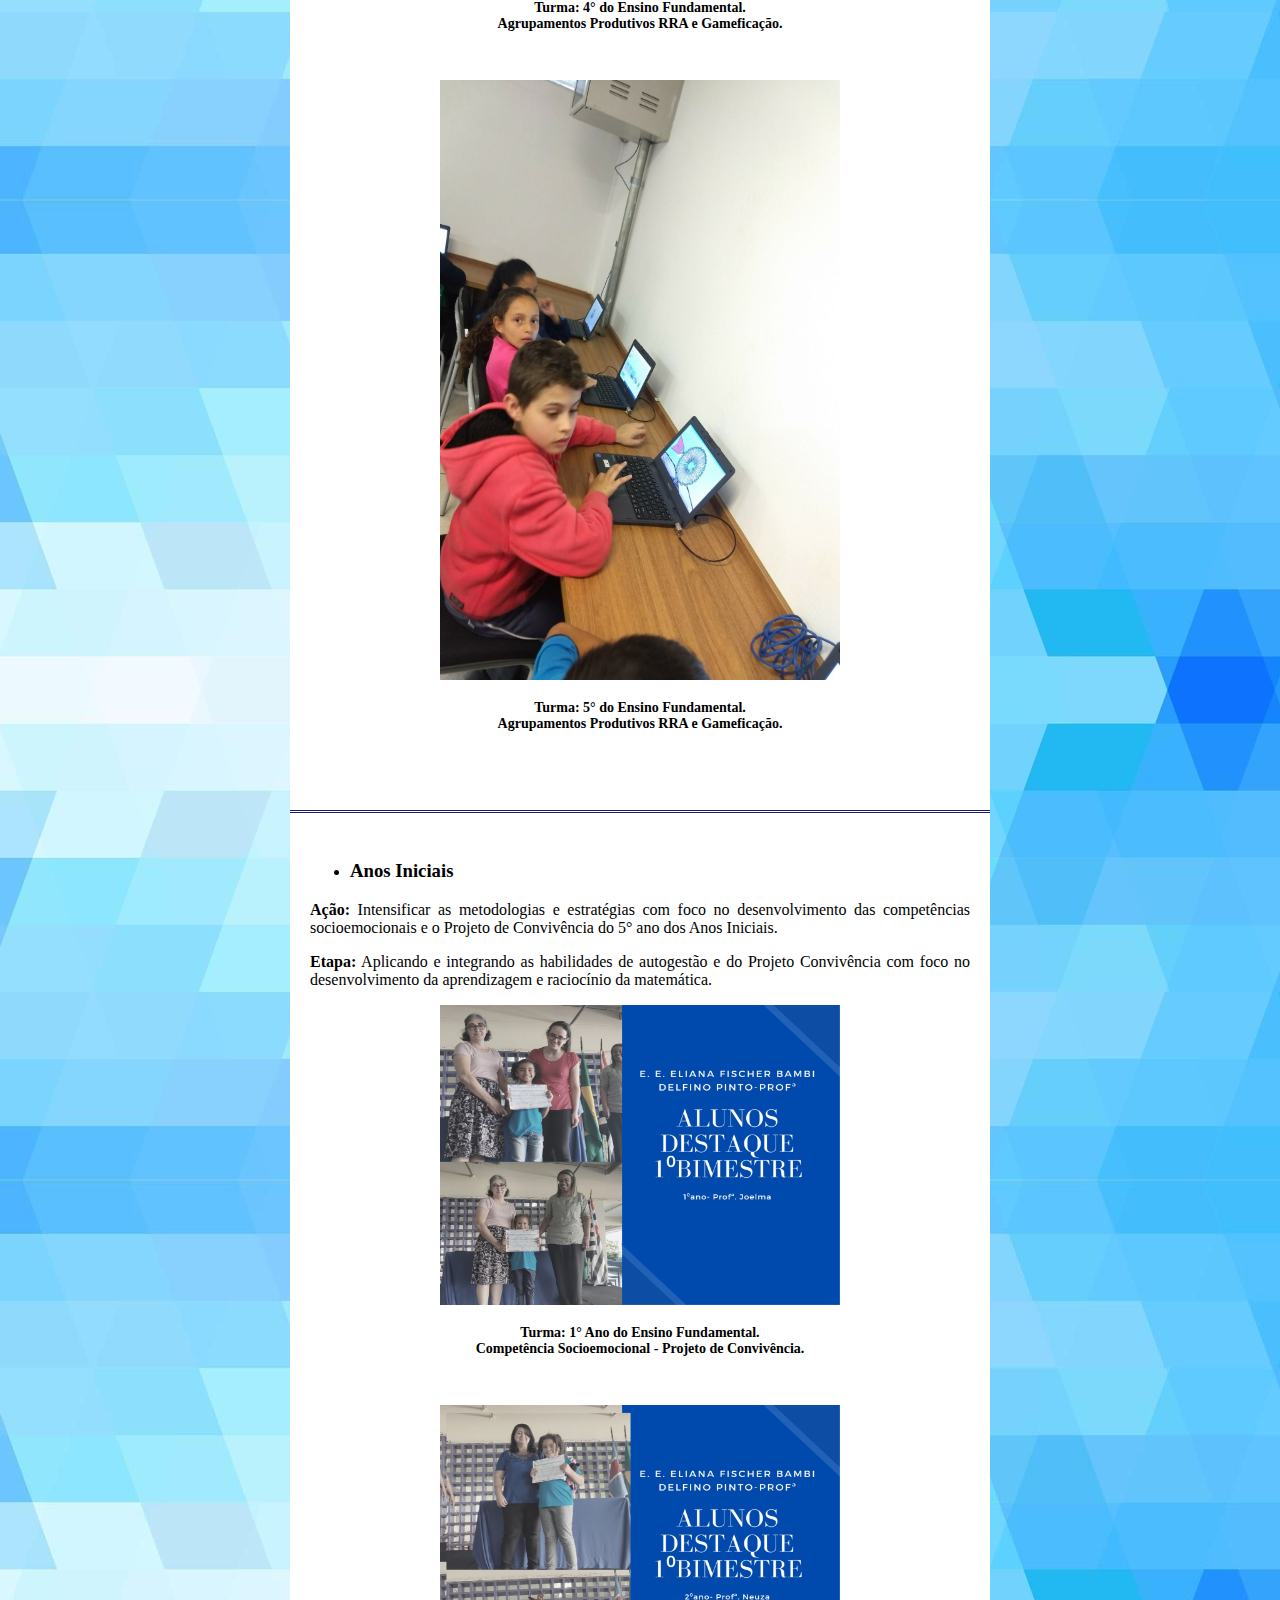
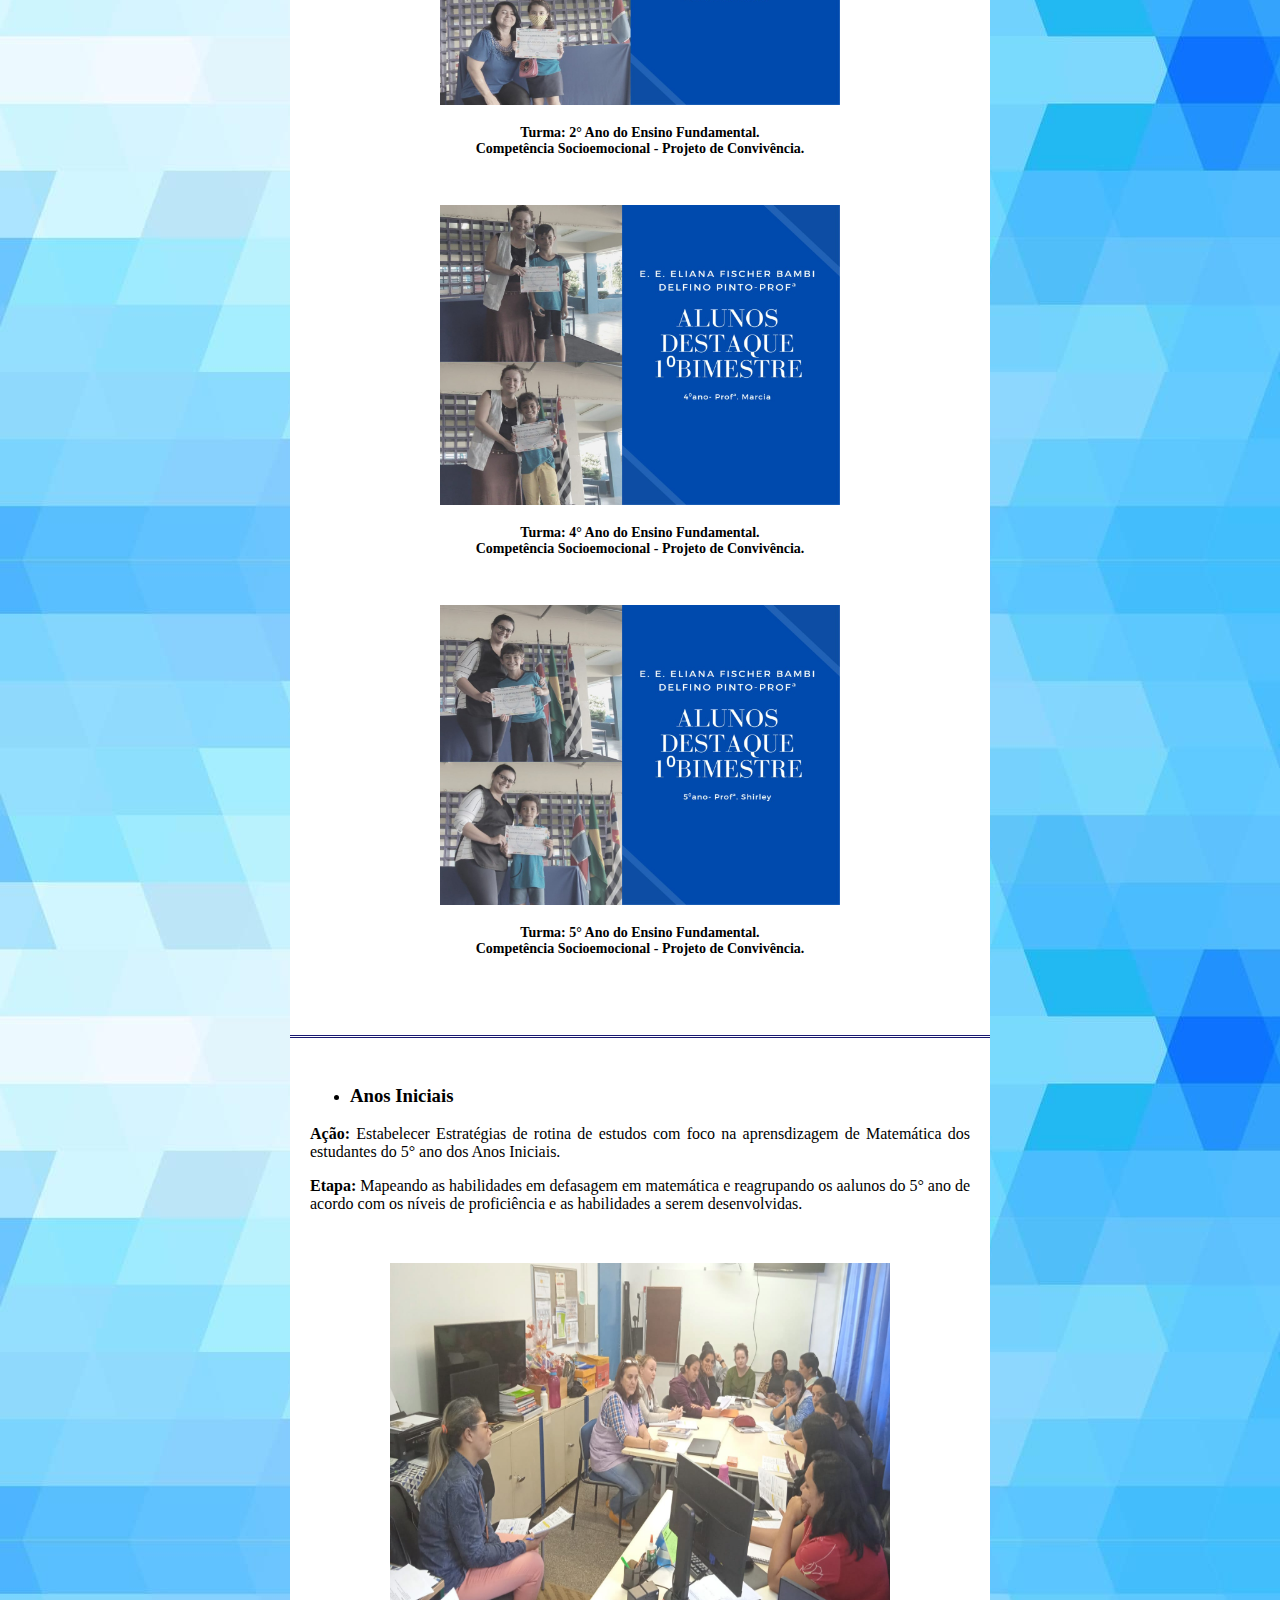
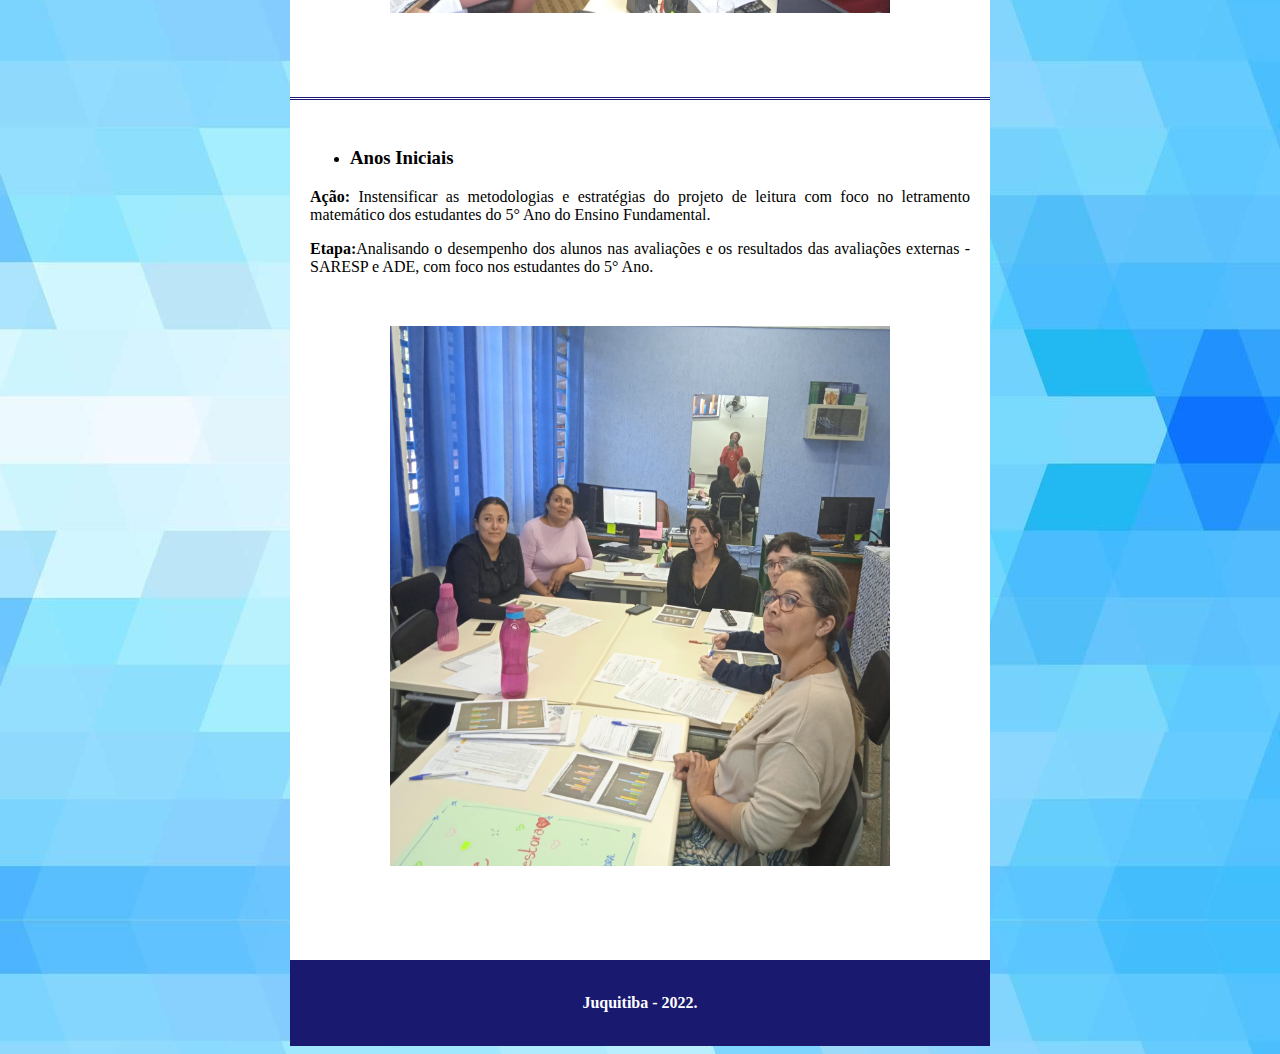
<file: anos_iniciais.html>
<!DOCTYPE html>
	<html>
		<head>
			<meta charset="UTF-8"/>
			<meta name="viewport" content="width=device-width, initial-scale=1.0">
			<meta http-equiv="X-UA-Compatible" content="ie=edge">
			<link href="formatacao.css" rel="stylesheet">
			<title>Portfólio</title>
		</head>
		
		<body>
		
		<div  class="segundo_fundo">
			<H1></br><center>E.E. Eliana Fischer Bambi Delfino Pinto Profª</center></br></H1> 
			
						
				<div class="cabecalho">
					<h2><center>Gestão à Vista</center></h2>
				</div>
				
				<nav id="menu">
					<ul><center>
						<li><a href="index.html"><b>Home</b></a></li>
						<li><a href="metas.html"><b>Metas & Resultados</b></a></li>
						<li><a href="anos_iniciais.html"><b>Anos Iniciais</b></a></li>
						<li><a href="anos_finais.html"><b>Anos Finais & Ensino Médio</b></a></li>						
					</center></ul>
				</nav>
				
				
				<div class="corpo">
				
					</br>
					
					<p><center><img src="img2/mmr-logo.PNG" alt="MMR"></center></p>
					
					<p><center><img src="img2/1b.PNG" alt="1° Bimestre"></center></p>
																						
					<div class="sessao_conteudo">
						
						<ul>
						<li><h3>Anos Iniciais</h3></li>
						</ul>
						<p align='justify'><b>Ação:</b> Intensificar as metodologias estratégias do Projeto de Leitura com foco no letramento matemático dos estudantes do 5° Ano dos Anos Iniciais.</p>
						<p align='justify'><b>Etapa:</b> Monitorando e acompanhando as ações planejadas nas aulas de reforço e do Projeto Super Leitores, com foco na recuperação dos estudantes em relação a aprendizagem matemática.</p>
						
						<center><p><img src="img/2.jpeg" alt="Imagem 02" width="670" height="650"></p></center>
																
						<center><p><img src="img4_2022/super_leitores_2022.jpeg" alt="Imagem 01" width="650" height="480"> </p>					
						</center><p style="font-size:14px"><center><b> Turma: 5° Ano do Ensino Fundamental. </br> A 1° visita ao espaço de leitura. </b></center></p>
						
						</br>				
		
						<center><p><img src="img4_2022/super_leitores_2022_2.jpeg" alt="Imagem 01" width="650" height="800"> </p></center>					
						<center><p style="font-size:14px"><b> Turma: 4° Ano do Ensino Fundamental. </br> Troca de livros. </b></p></center>

						</br>
						
						<center><p><img src="img4_2022/super_leitores_2022_3.jpeg" alt="Imagem 01" width="650" height="480"> </p></center>					
						<center><p style="font-size:14px"><b> Turma: 3° Ano. </br> Roda de Leitura. </b></p></center>

						</br>
						
						<center><p><img src="img4_2022/super_leitores_2022_5.jpeg" alt="Imagem 01" width="650" height="480"> </p></center>				
						<center><p style="font-size:14px"><b> Turma: 3° Ano. </br> Roda de Leitura. </b></p></center>
						
						</br>

						</center><p><img src="img4_2022/super_leitores_2022_6.jpeg" alt="Imagem 01" width="650" height="420"> </p></center>					
						<center><p style="font-size:14px"><b> Turma: 1° Ano. </br> Roda de Leitura. </b></p></center>

						</br>	
						
														
						<!-- <center><video width="650" height="400" controls="controls">
						<source src="img/video-michele.mp4" type="video/mp4"></center></p>
						<center><p style="font-size:14px"><b> Professora Michelle Rigotti - 3° Ano</b></p></center>
						-->
						
											
					</div>
					
					</br>
					<hr>
					</br>
					
					<div class="sessao_conteudo">
						<ul>
						<li><h3>Anos Iniciais</h3></li>
						</ul>
						<p align='justify'><b>Ação:</b> Estabelecer estratégias de rotinas de estudos com foco na aprendizagem de Matemática dos estudantes do 5° Ano dos Anos Iniciais. </p>
						<p align='justify'><b>Etapa: </b> Realizando a recuperação intensiva, durante as aulas de reforço às sextas-feiras, através de atividades diferenciadas de leitura e no desenvolvimento das habilidades em defasagem de Matemática.</p>
								
						</br>

						<center><p><img src="img4_2022/atividade_2.jpeg" alt="Imagem 01" width="650" height="500"> </p></center>						
						<center><p style="font-size:14px"><b> Turma: 3° Ano do Ensino Fundamental. </br> Agrupamentos produtivos RRA na sala de aula.</b></p></center>	
						
						</br>

						<center><p><img src="img4_2022/atividade_3.jpeg" alt="Imagem 01" width="650" height="500"> </p></center>			
						<center><p style="font-size:14px"><b> Turma: 3° Ano do Ensino Fundamental. </br> Agrupamentos produtivos RRA na sala de aula. </b></p></center>
						
						</br>
						
						<center><p><img src="img4_2022/atividade_4.jpeg" alt="Imagem 01" width="650" height="500"> </p></center>				
						<center><p style="font-size:14px"><b> Turma: 3° Ano do Ensino Fundamental. </br> Agrupamentos produtivos - Tema: Merenda Escolar. </b></p></center>
						
						</br>

						<center><p><img src="img4_2022/atividade_5.jpeg" alt="Imagem 01" width="650" height="500"> </p></center>		
						<center><p style="font-size:14px"><b>  Turma: 3° Ano do Ensino Fundamental. </br> Agrupamentos produtivos - Tema: Merenda Escolar. </b></p></center>
						
						</br>
					
						<center><p><img src="img4_2022/atividade.jpeg" alt="Imagem 01" width="400" height="500"> </p></center>						
						<center><p style="font-size:14px"><b> Turma: 4° Ano do Ensino Fundamental. </br> Recuperação no contraturno. </b></p></center>	
						
						</br>
						</br>	
										
					</div> 
					
						</br>
						<hr>
						</br>
					
					<div class="sessao_conteudo">
						<ul>
						<li><h3>Anos Iniciais</h3></li>
						</ul>
						<p align='justify'><b>Ação:</b> Intensificar as metodologias e estratégias com foco no desenvolvimento das competências socioemocionais e o Projeto de Convivência do 5° Ano do Ensino Fundamental.</p>
						<p align='justify'><b>Etapa:</b>Organizando gincanas matemáticas, interclasse e extraclasse semestralmente como forma de motivação para perder o medo da disciplina, incentivando-os a se desafiarem com foco nos estudantes do 5° Ano.</p>
						
						</br>
								
						<center><p><img src="img4_2022/Computador_1.jpeg" alt="Imagem 01" width="650" height="450"> </p></center>						
						<center><p style="font-size:14px"><b> Turma: 4° do Ensino Fundamental. </br> Agrupamentos Produtivos RRA e Gameficação. </b></p></center>	
						
						</br>
				
						<center><p><img src="img4_2022/Computador_2.jpeg" alt="Imagem 01" width="650" height="450"> </p></center>						
						<center><p style="font-size:14px"><b> Turma: 4° do Ensino Fundamental. </br> Agrupamentos Produtivos RRA e Gameficação. </b></p></center>	
						
						</br>

						<center><p><img src="img4_2022/Computador_3.jpeg" alt="Imagem 01" width="650" height="450"> </p>					
						<center><p style="font-size:14px"><b> Turma: 4° do Ensino Fundamental. </br> Agrupamentos Produtivos RRA e Gameficação.</b></p></center>	
						
						</br>
					
						<center><p><img src="img4_2022/Computador_4.jpeg" alt="Imagem 01" width="400" height="600"> </p></center>						
						<center><p style="font-size:14px"><b> Turma: 5° do Ensino Fundamental. </br> Agrupamentos Produtivos RRA e Gameficação.</b></p></center>	
						
						</br>
					</div>
					
						</br>
						<hr>
						</br>
			
					<div class="sessao_conteudo">
						<ul>
						<li><h3>Anos Iniciais</h3></li>
						</ul>
						<p align='justify'><b>Ação:</b> Intensificar  as metodologias e estratégias com foco no desenvolvimento das competências socioemocionais e o Projeto de Convivência do 5° ano dos Anos Iniciais.</p>
						<p align='justify'><b>Etapa:</b> Aplicando e integrando as habilidades de autogestão e do Projeto Convivência com foco no desenvolvimento da aprendizagem e raciocínio da matemática.
						
						</br>
						
						<center><p><img src="img4_2022/destaque_4.jpeg" alt="Imagem 01" width="400" height="300"> </p></center>					
						<center><p style="font-size:14px"><b> Turma: 1° Ano do Ensino Fundamental. </br> Competência Socioemocional - Projeto de Convivência. </b></p></center>
						
						</br>
						
						<center><p><img src="img4_2022/destaque_3.jpeg" alt="Imagem 01" width="400" height="300"> </p></center>					
						<center><p style="font-size:14px"><b> Turma: 2° Ano do Ensino Fundamental. </br> Competência Socioemocional - Projeto de Convivência. </b></p></center>
						
						</br>

						<!--<center><p><img src="img4_2022/destaque_.jpeg" alt="Imagem 01" width="400" height="300"> </p></center>					
						<center><p style="font-size:14px"><b> Turma: 3° Ano do Ensino Fundamental. </br> Competência Socioemocional - Projeto de Convivência. </b></p></center>				

						</br>
						-->
						
						<center><p><img src="img4_2022/destaque_2.jpeg" alt="Imagem 01" width="400" height="300"> </p></center>				
						<center><p style="font-size:14px"><b> Turma: 4° Ano do Ensino Fundamental. </br> Competência Socioemocional - Projeto de Convivência.</b></p></center>
						
						</br>
								
						<center><p><img src="img4_2022/destaque_1.jpeg" alt="Imagem 01" width="400" height="300"> </p></center>					
						<center><p style="font-size:14px"><b> Turma: 5° Ano do Ensino Fundamental. </br> Competência Socioemocional - Projeto de Convivência. </b></p></center>
						
						</br>
					</div>
						</br>
						<hr>
						</br>

					<div class="sessao_conteudo">
						
						<ul>
						<li><h3>Anos Iniciais</h3></li>
						</ul>
						<p align='justify'><b>Ação:</b> Estabelecer Estratégias de rotina de estudos com foco na aprensdizagem de Matemática dos estudantes do 5° ano dos Anos Iniciais. </p>
						<p align='justify'><b>Etapa:</b> Mapeando as habilidades em defasagem em matemática e reagrupando os aalunos do 5° ano de acordo com os níveis de proficiência e as habilidades a serem desenvolvidas.</p>				
															
						</br>
					
						<p><center><img src="img6_2022/reuniao (4).jpeg" alt="Imagem 01" width="500" height="350"> </p></center>					
						<center><p style="font-size:14px"><b> </b></p></center>
																
						</br>
											
					</div>

						</br>
						<hr>
						</br>

					<div class="sessao_conteudo">
						
						<ul>
						<li><h3>Anos Iniciais</h3></li>
						</ul>
						<p align='justify'><b>Ação:</b> Instensificar as metodologias e estratégias do projeto de leitura com foco no letramento matemático dos estudantes do 5° Ano do Ensino Fundamental. </p>
						<p align='justify'><b>Etapa:</b>Analisando o desempenho dos alunos nas avaliações e os resultados das avaliações externas - SARESP e ADE, com foco nos estudantes do 5° Ano.</p>				
															
						</br>
					
						<p><center><img src="img6_2022/reuniao (3).jpeg" alt="Imagem 01" width="500" height="540"> </p></center>					
						<center><p style="font-size:14px"><b> </b></p></center>
																
						</br>
											
					</div>
																
					</br>
					</br>
														
					</div>
						
				<div class="rodape">
					</br>
					<p><center><b>Juquitiba - 2022.</b></center></p>
					</br>
				</div>
		</div>

		</body>
	</html>
</file>
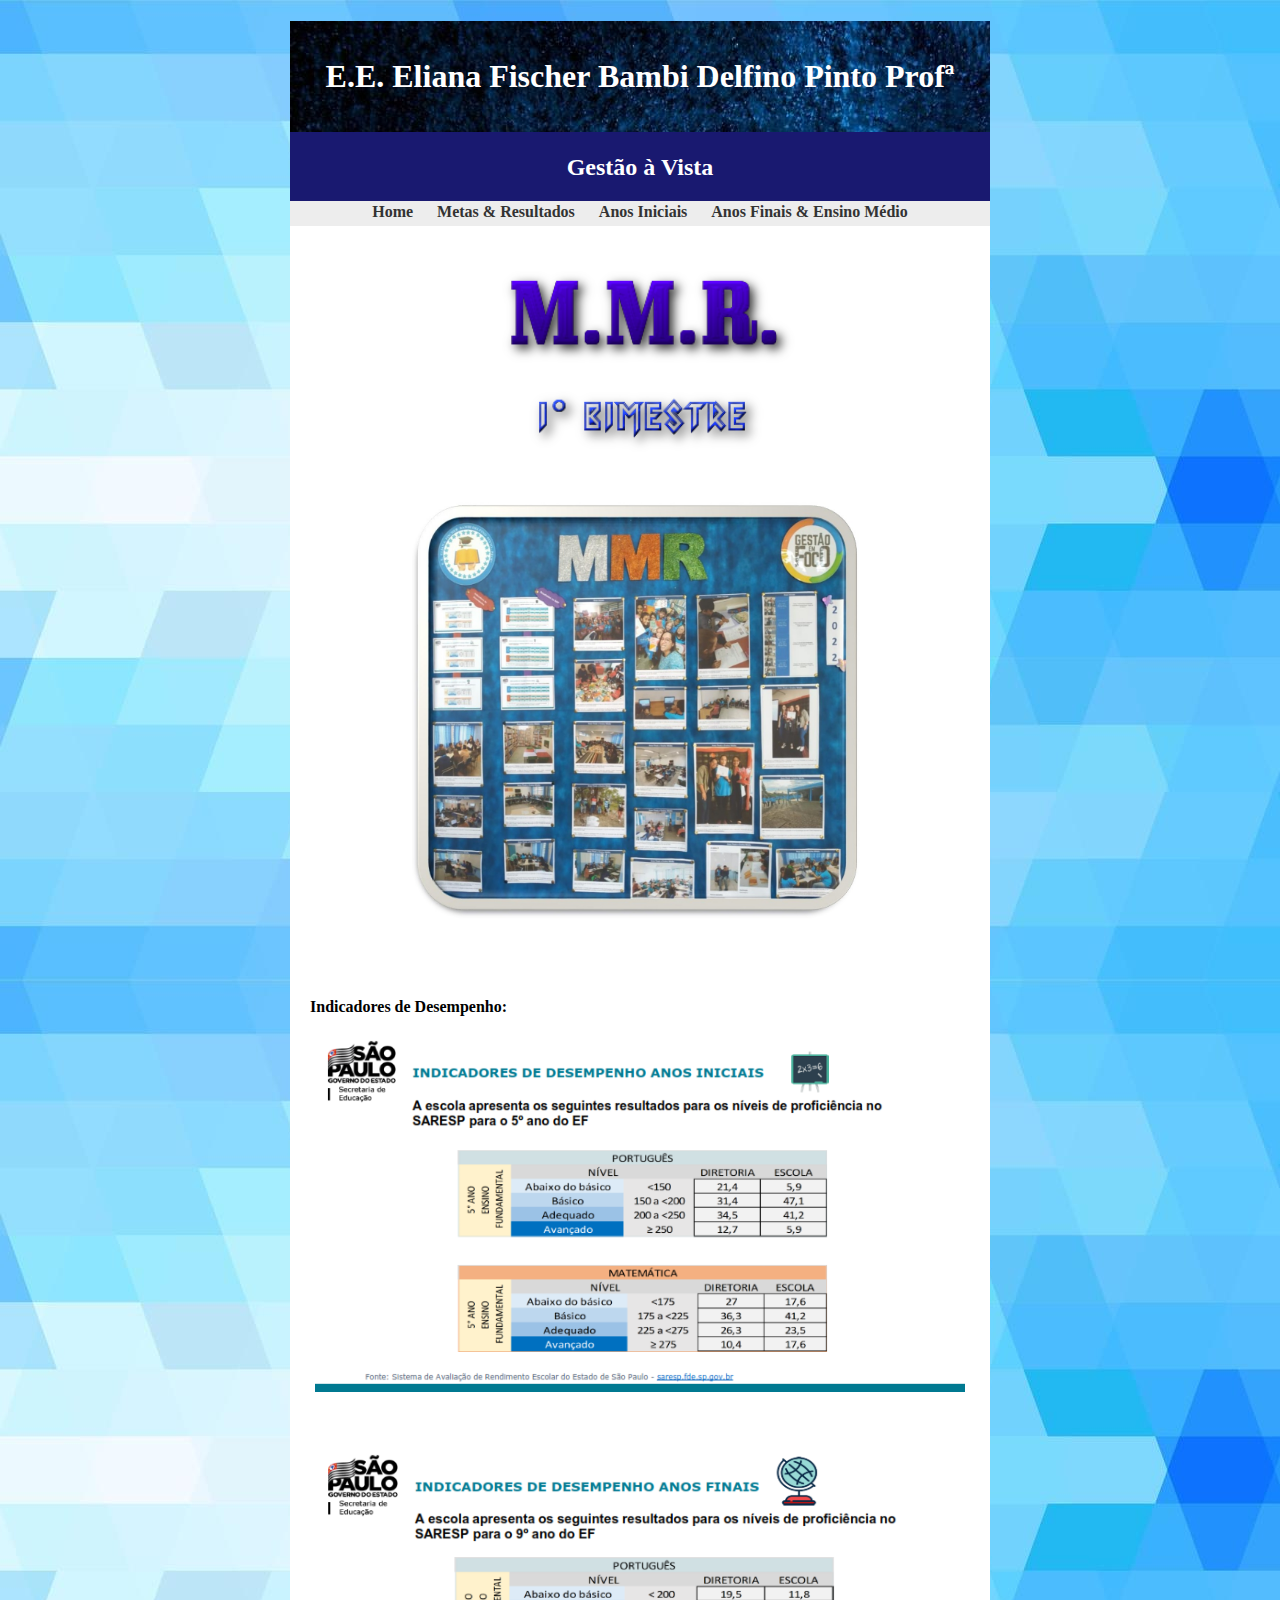
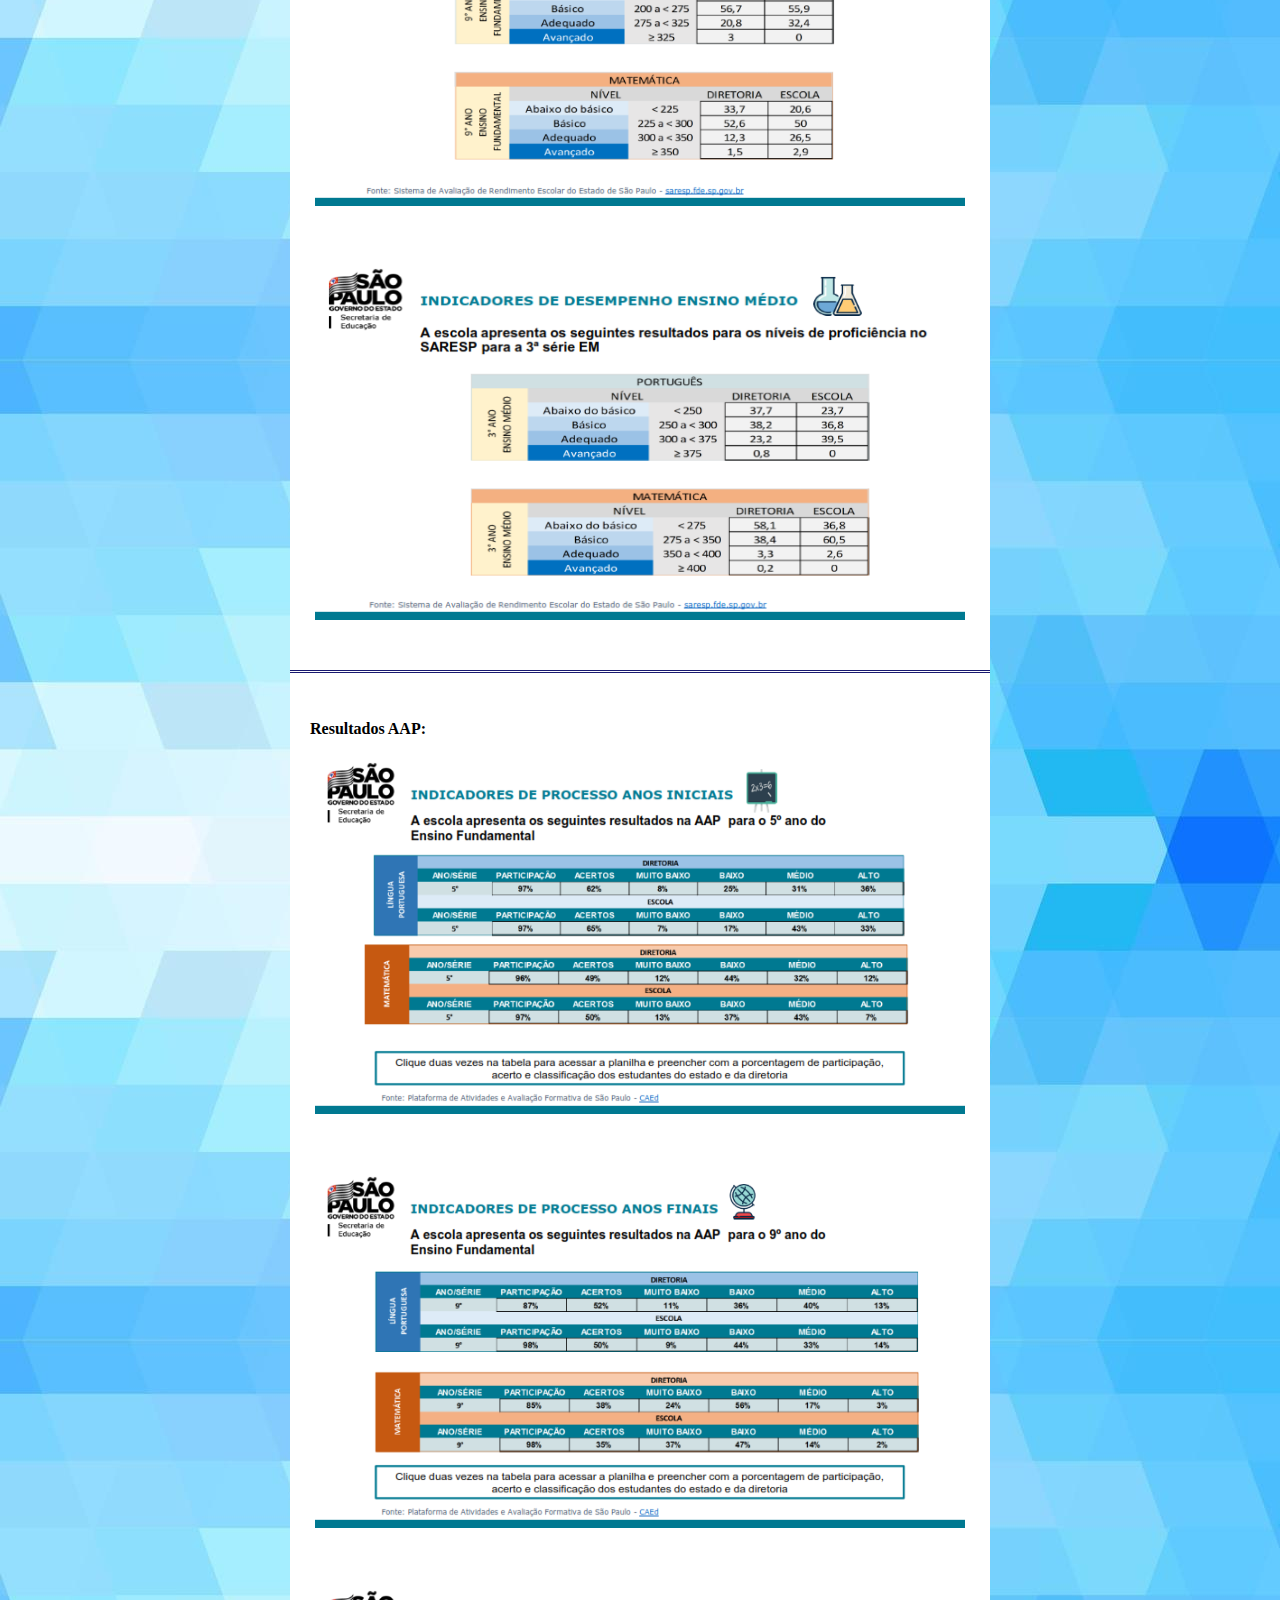
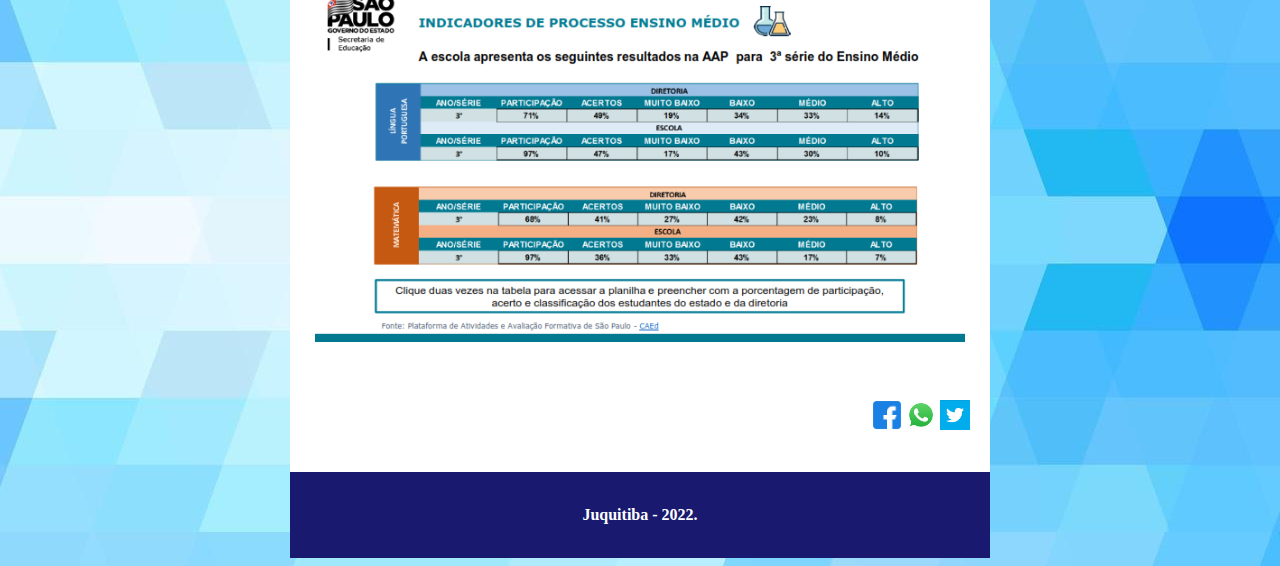
<file: metas.html>
<!DOCTYPE html>
	<html>
		<head>
			<meta charset="UTF-8"/>
			<meta name="viewport" content="width=device-width, initial-scale=1.0">
			<meta http-equiv="X-UA-Compatible" content="ie=edge">
			<link href="formatacao.css" rel="stylesheet">
			<title>Portfólio</title>
		</head>
		
		<body>
		
		<div  class="segundo_fundo">
			<H1></br><center>E.E. Eliana Fischer Bambi Delfino Pinto Profª</center></br></H1> 
			
						
				<div class="cabecalho">
					<h2><center>Gestão à Vista</center></h2>
				</div>
				
				<nav id="menu">
					<ul><center>
						<li><a href="index.html"><b>Home</b></a></li>
						<li><a href="metas.html"><b>Metas & Resultados</b></a></li>
						<li><a href="anos_iniciais.html"><b>Anos Iniciais</b></a></li>
						<li><a href="anos_finais.html"><b>Anos Finais & Ensino Médio</b></a></li>						
					</center></ul>
				</nav>
				

				<div class="corpo">
				
					</br>
					
					<p><center><img src="img2/mmr-logo.PNG" alt="MMR"></center></p>
					
					<p><center><img src="img2/1b.PNG" alt="1° Bimestre"></center></p>
									
					<div class="sessao_conteudo">
						
					<p><center><img src="img6_2022/mural_mmr.jpg" alt="Mural MMR" width="550" height="500"></center></p>
											
					<p align='justify'><b>Indicadores de Desempenho:</b></p>
					
					<p><center><img src="dados/5ano.png" alt="MMR" width="650" height="360"></center></p>

					</br>					
					
					<p><center><img src="dados/9ano.png" alt="MMR" width="650" height="360"></center></p>	
					
					</br>					
										
					<p><center><img src="dados/3serie.png" alt="MMR" width="650" height="360"></center></p>					
			
				</div>
		
				</br>
				<hr>
				</br>
				
													
				<div class="sessao_conteudo">
						
					<p align='justify'><b>Resultados AAP:</b></p>
					
					<p><center><img src="dados/5ano2.png" alt="MMR" width="650" height="360"></center></p>

					</br>					
					
					<p><center><img src="dados/9ano2.png" alt="MMR" width="650" height="360"></center></p>	
					
					</br>					
										
					<p><center><img src="dados/3serie2.png" alt="MMR" width="650" height="360"></center></p>	
					
					</br>					
			
				</div>

				<script>
				
				function share1(){
				if (navigator.share !== undefined) {
				navigator.share({
				title: 'Portifólio',
				text: 'MMR',
				url: 'https://pt-br.facebook.com/',
				})
				.then(() => console.log('Successful share'))
				.catch((error) => console.log('Error sharing', error));
					}
				}
				
				function share2(){
				if (navigator.share !== undefined) {
				navigator.share({
				title: 'Portifólio',
				text: 'MMR',
				url: 'https://www.whatsapp.com/?lang=pt_br',
				})
				.then(() => console.log('Successful share'))
				.catch((error) => console.log('Error sharing', error));
					}
				}
				
				function share3(){
				if (navigator.share !== undefined) {
				navigator.share({
				title: 'Portifólio',
				text: 'MMR',
				url: 'https://twitter.com/twitter',
				})
				.then(() => console.log('Successful share'))
				.catch((error) => console.log('Error sharing', error));
					}
				}
				
				</script>
				
						
				<div class="sessao_conteudo" align="right">				
					
				<nav id="compartilhar">
								
				<ul>			
				<li><a href="javascript:void(0)" onclick="share1()">
					<img width="30" height="30" src="img/facebook.png" alt="">
				</a></li>
				
				<li><a href="javascript:void(0)" onclick="share2()">
					<img width="30" height="30" src="img/whatsapp.jpg" alt="">
				</a></li>		
				
				<li><a href="javascript:void(0)" onclick="share3()">
					<img width="30" height="30" src="img/twitter.jpg" alt="">
				</a></li>
				</ul>
							
				</nav>		

				</div>
					
					</br>
					
						
					
				<div class="rodape">
					</br>
					<p><center><b>Juquitiba - 2022.</b></center></p>
					</br>
				</div>
				
		</div>

		</body>
	</html>
</file>
<file: formatacao.css>
body{
	background-image: url(img/fundo-azul.jpg)
}

.segundo_fundo { 
	background-color: #191970;
    width: 700px; 
    margin-left: auto;
    margin-right: auto; 
}

h1 { 
	background-image: url(img/titulo.jpg);
    width: 700px; 
    margin-left: auto;
    margin-right: auto; 
	color: white;
	font-family: Impact, fantasy;
}

h2{
	font-family: 'Noto Serif SC', serif;
}


hr {
  border: 0;
  border-top: medium double #191970;
  height: 1px;
  overflow: visible;
  padding: 0;
  color: #191970;
  text-align: center;
}

.sessao_conteudo{
	margin: 20px 20px 20px 20px;
}


.cabecalho { 
	background-color: #191970;
    width: 700px; 
    margin-left: auto;
    margin-right: auto; 
	color: white;
}


.corpo { 
	background-color: white;
    width: 700px; 
    margin-left: auto;
    margin-right: auto; 
}

.rodape { 
	background-color: #191970;
    width: 700px; 
    margin-left: auto;
    margin-right: auto; 
	color: white;
}

#menu ul {
    padding:0px;
    margin:0px;
    background-color:#EDEDED;
    list-style:none;
}

#menu ul li { display: inline; }

#menu ul li a {
    padding: 2px 10px;
    display: inline-block;

    /* visual do link */
    background-color:#EDEDED;
    color: #333;
    text-decoration: none;
    border-bottom:3px solid #EDEDED;
}

#menu ul li a:hover {
    background-color:#D6D6D6;
    color: #6D6D6D;
    border-bottom:3px solid #191970;
}


#compartilhar ul li { 
	display: inline; 
}


#compartilhar ul li a {
	display: inline-block;
}
</file>
